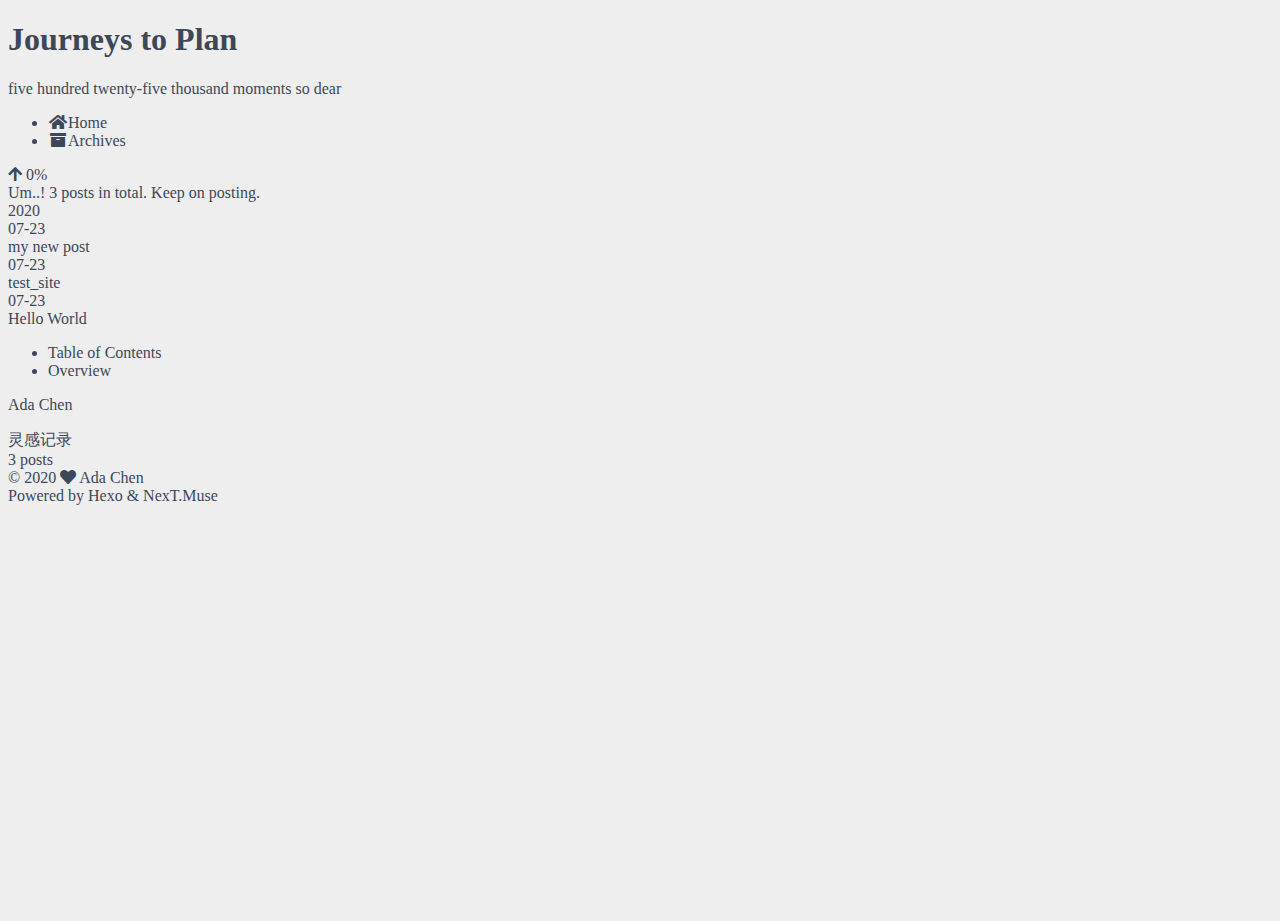
<file: archives/2020/index.html>
<!DOCTYPE html>
<html lang="en">
<head>
  <meta charset="UTF-8">
<meta name="viewport" content="width=device-width, initial-scale=1, maximum-scale=2">
<meta name="theme-color" content="#222">
<meta name="generator" content="Hexo 4.2.1">
  <link rel="apple-touch-icon" sizes="180x180" href="/images/apple-touch-icon-next.png">
  <link rel="icon" type="image/png" sizes="32x32" href="/images/favicon-32x32-next.png">
  <link rel="icon" type="image/png" sizes="16x16" href="/images/favicon-16x16-next.png">
  <link rel="mask-icon" href="/images/logo.svg" color="#222">

<link rel="stylesheet" href="/css/main.css">


<link rel="stylesheet" href="/lib/font-awesome/css/all.min.css">

<script id="hexo-configurations">
    var NexT = window.NexT || {};
    var CONFIG = {"hostname":"yoursite.com","root":"/","scheme":"Muse","version":"7.8.0","exturl":false,"sidebar":{"position":"left","display":"post","padding":18,"offset":12,"onmobile":false},"copycode":{"enable":false,"show_result":false,"style":null},"back2top":{"enable":true,"sidebar":false,"scrollpercent":false},"bookmark":{"enable":false,"color":"#222","save":"auto"},"fancybox":false,"mediumzoom":false,"lazyload":false,"pangu":false,"comments":{"style":"tabs","active":null,"storage":true,"lazyload":false,"nav":null},"algolia":{"hits":{"per_page":10},"labels":{"input_placeholder":"Search for Posts","hits_empty":"We didn't find any results for the search: ${query}","hits_stats":"${hits} results found in ${time} ms"}},"localsearch":{"enable":false,"trigger":"auto","top_n_per_article":1,"unescape":false,"preload":false},"motion":{"enable":true,"async":false,"transition":{"post_block":"fadeIn","post_header":"slideDownIn","post_body":"slideDownIn","coll_header":"slideLeftIn","sidebar":"slideUpIn"}}};
  </script>

  <meta name="description" content="灵感记录">
<meta property="og:type" content="website">
<meta property="og:title" content="Journeys to Plan">
<meta property="og:url" content="http://yoursite.com/archives/2020/index.html">
<meta property="og:site_name" content="Journeys to Plan">
<meta property="og:description" content="灵感记录">
<meta property="og:locale" content="en_US">
<meta property="article:author" content="Ada Chen">
<meta property="article:tag" content="my first website">
<meta name="twitter:card" content="summary">

<link rel="canonical" href="http://yoursite.com/archives/2020/">


<script id="page-configurations">
  // https://hexo.io/docs/variables.html
  CONFIG.page = {
    sidebar: "",
    isHome : false,
    isPost : false,
    lang   : 'en'
  };
</script>

  <title>Archive | Journeys to Plan</title>
  






  <noscript>
  <style>
  .use-motion .brand,
  .use-motion .menu-item,
  .sidebar-inner,
  .use-motion .post-block,
  .use-motion .pagination,
  .use-motion .comments,
  .use-motion .post-header,
  .use-motion .post-body,
  .use-motion .collection-header { opacity: initial; }

  .use-motion .site-title,
  .use-motion .site-subtitle {
    opacity: initial;
    top: initial;
  }

  .use-motion .logo-line-before i { left: initial; }
  .use-motion .logo-line-after i { right: initial; }
  </style>
</noscript>

</head>

<body itemscope itemtype="http://schema.org/WebPage">
  <div class="container use-motion">
    <div class="headband"></div>

    <header class="header" itemscope itemtype="http://schema.org/WPHeader">
      <div class="header-inner"><div class="site-brand-container">
  <div class="site-nav-toggle">
    <div class="toggle" aria-label="Toggle navigation bar">
      <span class="toggle-line toggle-line-first"></span>
      <span class="toggle-line toggle-line-middle"></span>
      <span class="toggle-line toggle-line-last"></span>
    </div>
  </div>

  <div class="site-meta">

    <a href="/" class="brand" rel="start">
      <span class="logo-line-before"><i></i></span>
      <h1 class="site-title">Journeys to Plan</h1>
      <span class="logo-line-after"><i></i></span>
    </a>
      <p class="site-subtitle" itemprop="description">five hundred twenty-five thousand moments so dear</p>
  </div>

  <div class="site-nav-right">
    <div class="toggle popup-trigger">
    </div>
  </div>
</div>




<nav class="site-nav">
  <ul id="menu" class="main-menu menu">
        <li class="menu-item menu-item-home">

    <a href="/" rel="section"><i class="fa fa-home fa-fw"></i>Home</a>

  </li>
        <li class="menu-item menu-item-archives">

    <a href="/archives/" rel="section"><i class="fa fa-archive fa-fw"></i>Archives</a>

  </li>
  </ul>
</nav>




</div>
    </header>

    
  <div class="back-to-top">
    <i class="fa fa-arrow-up"></i>
    <span>0%</span>
  </div>


    <main class="main">
      <div class="main-inner">
        <div class="content-wrap">
          

          <div class="content archive">
            

  
  
  
  <div class="post-block">
    <div class="posts-collapse">
      <div class="collection-title">
        <span class="collection-header">Um..! 3 posts in total. Keep on posting.</span>
      </div>

      
    <div class="collection-year">
      <span class="collection-header">2020</span>
    </div>

  <article itemscope itemtype="http://schema.org/Article">
    <header class="post-header">

      <div class="post-meta">
        <time itemprop="dateCreated"
              datetime="2020-07-23T22:18:07+08:00"
              content="2020-07-23">
          07-23
        </time>
      </div>

      <div class="post-title">
          <a class="post-title-link" href="/2020/07/23/my-new-post/" itemprop="url">
            <span itemprop="name">my new post</span>
          </a>
      </div>

    </header>
  </article>

  <article itemscope itemtype="http://schema.org/Article">
    <header class="post-header">

      <div class="post-meta">
        <time itemprop="dateCreated"
              datetime="2020-07-23T22:17:15+08:00"
              content="2020-07-23">
          07-23
        </time>
      </div>

      <div class="post-title">
          <a class="post-title-link" href="/2020/07/23/test-site/" itemprop="url">
            <span itemprop="name">test_site</span>
          </a>
      </div>

    </header>
  </article>

  <article itemscope itemtype="http://schema.org/Article">
    <header class="post-header">

      <div class="post-meta">
        <time itemprop="dateCreated"
              datetime="2020-07-23T16:22:24+08:00"
              content="2020-07-23">
          07-23
        </time>
      </div>

      <div class="post-title">
          <a class="post-title-link" href="/2020/07/23/hello-world/" itemprop="url">
            <span itemprop="name">Hello World</span>
          </a>
      </div>

    </header>
  </article>


    </div>
  </div>
  
  
  

  



          </div>
          

<script>
  window.addEventListener('tabs:register', () => {
    let { activeClass } = CONFIG.comments;
    if (CONFIG.comments.storage) {
      activeClass = localStorage.getItem('comments_active') || activeClass;
    }
    if (activeClass) {
      let activeTab = document.querySelector(`a[href="#comment-${activeClass}"]`);
      if (activeTab) {
        activeTab.click();
      }
    }
  });
  if (CONFIG.comments.storage) {
    window.addEventListener('tabs:click', event => {
      if (!event.target.matches('.tabs-comment .tab-content .tab-pane')) return;
      let commentClass = event.target.classList[1];
      localStorage.setItem('comments_active', commentClass);
    });
  }
</script>

        </div>
          
  
  <div class="toggle sidebar-toggle">
    <span class="toggle-line toggle-line-first"></span>
    <span class="toggle-line toggle-line-middle"></span>
    <span class="toggle-line toggle-line-last"></span>
  </div>

  <aside class="sidebar">
    <div class="sidebar-inner">

      <ul class="sidebar-nav motion-element">
        <li class="sidebar-nav-toc">
          Table of Contents
        </li>
        <li class="sidebar-nav-overview">
          Overview
        </li>
      </ul>

      <!--noindex-->
      <div class="post-toc-wrap sidebar-panel">
      </div>
      <!--/noindex-->

      <div class="site-overview-wrap sidebar-panel">
        <div class="site-author motion-element" itemprop="author" itemscope itemtype="http://schema.org/Person">
  <p class="site-author-name" itemprop="name">Ada Chen</p>
  <div class="site-description" itemprop="description">灵感记录</div>
</div>
<div class="site-state-wrap motion-element">
  <nav class="site-state">
      <div class="site-state-item site-state-posts">
          <a href="/archives/">
        
          <span class="site-state-item-count">3</span>
          <span class="site-state-item-name">posts</span>
        </a>
      </div>
  </nav>
</div>



      </div>

    </div>
  </aside>
  <div id="sidebar-dimmer"></div>


      </div>
    </main>

    <footer class="footer">
      <div class="footer-inner">
        

        

<div class="copyright">
  
  &copy; 
  <span itemprop="copyrightYear">2020</span>
  <span class="with-love">
    <i class="fa fa-heart"></i>
  </span>
  <span class="author" itemprop="copyrightHolder">Ada Chen</span>
</div>
  <div class="powered-by">Powered by <a href="https://hexo.io/" class="theme-link" rel="noopener" target="_blank">Hexo</a> & <a href="https://muse.theme-next.org/" class="theme-link" rel="noopener" target="_blank">NexT.Muse</a>
  </div>

        








      </div>
    </footer>
  </div>

  
  <script src="/lib/anime.min.js"></script>
  <script src="/lib/velocity/velocity.min.js"></script>
  <script src="/lib/velocity/velocity.ui.min.js"></script>

<script src="/js/utils.js"></script>

<script src="/js/motion.js"></script>


<script src="/js/schemes/muse.js"></script>


<script src="/js/next-boot.js"></script>




  















  

  

</body>
</html>
</file>
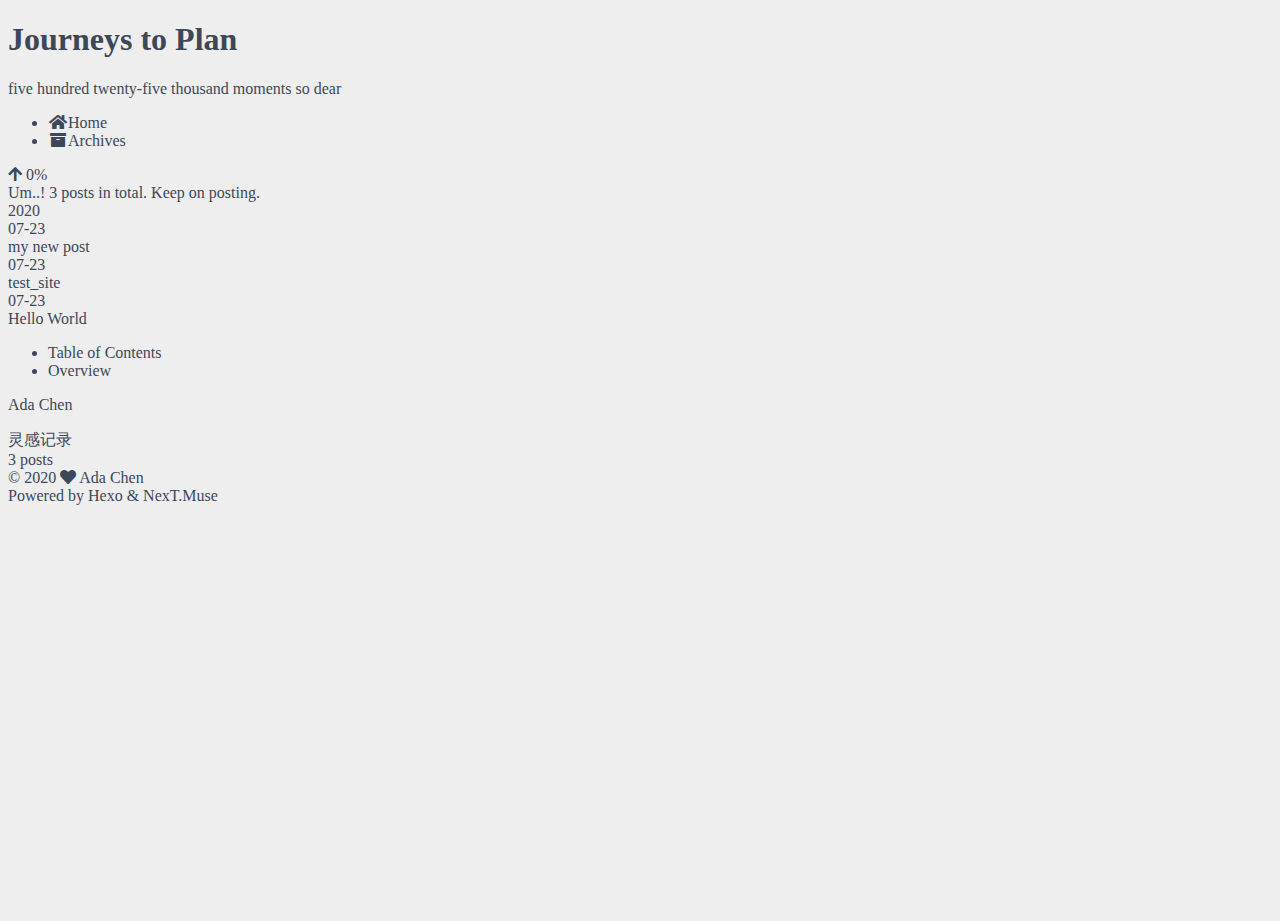
<file: archives/2020/07/index.html>
<!DOCTYPE html>
<html lang="en">
<head>
  <meta charset="UTF-8">
<meta name="viewport" content="width=device-width, initial-scale=1, maximum-scale=2">
<meta name="theme-color" content="#222">
<meta name="generator" content="Hexo 4.2.1">
  <link rel="apple-touch-icon" sizes="180x180" href="/images/apple-touch-icon-next.png">
  <link rel="icon" type="image/png" sizes="32x32" href="/images/favicon-32x32-next.png">
  <link rel="icon" type="image/png" sizes="16x16" href="/images/favicon-16x16-next.png">
  <link rel="mask-icon" href="/images/logo.svg" color="#222">

<link rel="stylesheet" href="/css/main.css">


<link rel="stylesheet" href="/lib/font-awesome/css/all.min.css">

<script id="hexo-configurations">
    var NexT = window.NexT || {};
    var CONFIG = {"hostname":"yoursite.com","root":"/","scheme":"Muse","version":"7.8.0","exturl":false,"sidebar":{"position":"left","display":"post","padding":18,"offset":12,"onmobile":false},"copycode":{"enable":false,"show_result":false,"style":null},"back2top":{"enable":true,"sidebar":false,"scrollpercent":false},"bookmark":{"enable":false,"color":"#222","save":"auto"},"fancybox":false,"mediumzoom":false,"lazyload":false,"pangu":false,"comments":{"style":"tabs","active":null,"storage":true,"lazyload":false,"nav":null},"algolia":{"hits":{"per_page":10},"labels":{"input_placeholder":"Search for Posts","hits_empty":"We didn't find any results for the search: ${query}","hits_stats":"${hits} results found in ${time} ms"}},"localsearch":{"enable":false,"trigger":"auto","top_n_per_article":1,"unescape":false,"preload":false},"motion":{"enable":true,"async":false,"transition":{"post_block":"fadeIn","post_header":"slideDownIn","post_body":"slideDownIn","coll_header":"slideLeftIn","sidebar":"slideUpIn"}}};
  </script>

  <meta name="description" content="灵感记录">
<meta property="og:type" content="website">
<meta property="og:title" content="Journeys to Plan">
<meta property="og:url" content="http://yoursite.com/archives/2020/07/index.html">
<meta property="og:site_name" content="Journeys to Plan">
<meta property="og:description" content="灵感记录">
<meta property="og:locale" content="en_US">
<meta property="article:author" content="Ada Chen">
<meta property="article:tag" content="my first website">
<meta name="twitter:card" content="summary">

<link rel="canonical" href="http://yoursite.com/archives/2020/07/">


<script id="page-configurations">
  // https://hexo.io/docs/variables.html
  CONFIG.page = {
    sidebar: "",
    isHome : false,
    isPost : false,
    lang   : 'en'
  };
</script>

  <title>Archive | Journeys to Plan</title>
  






  <noscript>
  <style>
  .use-motion .brand,
  .use-motion .menu-item,
  .sidebar-inner,
  .use-motion .post-block,
  .use-motion .pagination,
  .use-motion .comments,
  .use-motion .post-header,
  .use-motion .post-body,
  .use-motion .collection-header { opacity: initial; }

  .use-motion .site-title,
  .use-motion .site-subtitle {
    opacity: initial;
    top: initial;
  }

  .use-motion .logo-line-before i { left: initial; }
  .use-motion .logo-line-after i { right: initial; }
  </style>
</noscript>

</head>

<body itemscope itemtype="http://schema.org/WebPage">
  <div class="container use-motion">
    <div class="headband"></div>

    <header class="header" itemscope itemtype="http://schema.org/WPHeader">
      <div class="header-inner"><div class="site-brand-container">
  <div class="site-nav-toggle">
    <div class="toggle" aria-label="Toggle navigation bar">
      <span class="toggle-line toggle-line-first"></span>
      <span class="toggle-line toggle-line-middle"></span>
      <span class="toggle-line toggle-line-last"></span>
    </div>
  </div>

  <div class="site-meta">

    <a href="/" class="brand" rel="start">
      <span class="logo-line-before"><i></i></span>
      <h1 class="site-title">Journeys to Plan</h1>
      <span class="logo-line-after"><i></i></span>
    </a>
      <p class="site-subtitle" itemprop="description">five hundred twenty-five thousand moments so dear</p>
  </div>

  <div class="site-nav-right">
    <div class="toggle popup-trigger">
    </div>
  </div>
</div>




<nav class="site-nav">
  <ul id="menu" class="main-menu menu">
        <li class="menu-item menu-item-home">

    <a href="/" rel="section"><i class="fa fa-home fa-fw"></i>Home</a>

  </li>
        <li class="menu-item menu-item-archives">

    <a href="/archives/" rel="section"><i class="fa fa-archive fa-fw"></i>Archives</a>

  </li>
  </ul>
</nav>




</div>
    </header>

    
  <div class="back-to-top">
    <i class="fa fa-arrow-up"></i>
    <span>0%</span>
  </div>


    <main class="main">
      <div class="main-inner">
        <div class="content-wrap">
          

          <div class="content archive">
            

  
  
  
  <div class="post-block">
    <div class="posts-collapse">
      <div class="collection-title">
        <span class="collection-header">Um..! 3 posts in total. Keep on posting.</span>
      </div>

      
    <div class="collection-year">
      <span class="collection-header">2020</span>
    </div>

  <article itemscope itemtype="http://schema.org/Article">
    <header class="post-header">

      <div class="post-meta">
        <time itemprop="dateCreated"
              datetime="2020-07-23T22:18:07+08:00"
              content="2020-07-23">
          07-23
        </time>
      </div>

      <div class="post-title">
          <a class="post-title-link" href="/2020/07/23/my-new-post/" itemprop="url">
            <span itemprop="name">my new post</span>
          </a>
      </div>

    </header>
  </article>

  <article itemscope itemtype="http://schema.org/Article">
    <header class="post-header">

      <div class="post-meta">
        <time itemprop="dateCreated"
              datetime="2020-07-23T22:17:15+08:00"
              content="2020-07-23">
          07-23
        </time>
      </div>

      <div class="post-title">
          <a class="post-title-link" href="/2020/07/23/test-site/" itemprop="url">
            <span itemprop="name">test_site</span>
          </a>
      </div>

    </header>
  </article>

  <article itemscope itemtype="http://schema.org/Article">
    <header class="post-header">

      <div class="post-meta">
        <time itemprop="dateCreated"
              datetime="2020-07-23T16:22:24+08:00"
              content="2020-07-23">
          07-23
        </time>
      </div>

      <div class="post-title">
          <a class="post-title-link" href="/2020/07/23/hello-world/" itemprop="url">
            <span itemprop="name">Hello World</span>
          </a>
      </div>

    </header>
  </article>


    </div>
  </div>
  
  
  

  



          </div>
          

<script>
  window.addEventListener('tabs:register', () => {
    let { activeClass } = CONFIG.comments;
    if (CONFIG.comments.storage) {
      activeClass = localStorage.getItem('comments_active') || activeClass;
    }
    if (activeClass) {
      let activeTab = document.querySelector(`a[href="#comment-${activeClass}"]`);
      if (activeTab) {
        activeTab.click();
      }
    }
  });
  if (CONFIG.comments.storage) {
    window.addEventListener('tabs:click', event => {
      if (!event.target.matches('.tabs-comment .tab-content .tab-pane')) return;
      let commentClass = event.target.classList[1];
      localStorage.setItem('comments_active', commentClass);
    });
  }
</script>

        </div>
          
  
  <div class="toggle sidebar-toggle">
    <span class="toggle-line toggle-line-first"></span>
    <span class="toggle-line toggle-line-middle"></span>
    <span class="toggle-line toggle-line-last"></span>
  </div>

  <aside class="sidebar">
    <div class="sidebar-inner">

      <ul class="sidebar-nav motion-element">
        <li class="sidebar-nav-toc">
          Table of Contents
        </li>
        <li class="sidebar-nav-overview">
          Overview
        </li>
      </ul>

      <!--noindex-->
      <div class="post-toc-wrap sidebar-panel">
      </div>
      <!--/noindex-->

      <div class="site-overview-wrap sidebar-panel">
        <div class="site-author motion-element" itemprop="author" itemscope itemtype="http://schema.org/Person">
  <p class="site-author-name" itemprop="name">Ada Chen</p>
  <div class="site-description" itemprop="description">灵感记录</div>
</div>
<div class="site-state-wrap motion-element">
  <nav class="site-state">
      <div class="site-state-item site-state-posts">
          <a href="/archives/">
        
          <span class="site-state-item-count">3</span>
          <span class="site-state-item-name">posts</span>
        </a>
      </div>
  </nav>
</div>



      </div>

    </div>
  </aside>
  <div id="sidebar-dimmer"></div>


      </div>
    </main>

    <footer class="footer">
      <div class="footer-inner">
        

        

<div class="copyright">
  
  &copy; 
  <span itemprop="copyrightYear">2020</span>
  <span class="with-love">
    <i class="fa fa-heart"></i>
  </span>
  <span class="author" itemprop="copyrightHolder">Ada Chen</span>
</div>
  <div class="powered-by">Powered by <a href="https://hexo.io/" class="theme-link" rel="noopener" target="_blank">Hexo</a> & <a href="https://muse.theme-next.org/" class="theme-link" rel="noopener" target="_blank">NexT.Muse</a>
  </div>

        








      </div>
    </footer>
  </div>

  
  <script src="/lib/anime.min.js"></script>
  <script src="/lib/velocity/velocity.min.js"></script>
  <script src="/lib/velocity/velocity.ui.min.js"></script>

<script src="/js/utils.js"></script>

<script src="/js/motion.js"></script>


<script src="/js/schemes/muse.js"></script>


<script src="/js/next-boot.js"></script>




  















  

  

</body>
</html>
</file>
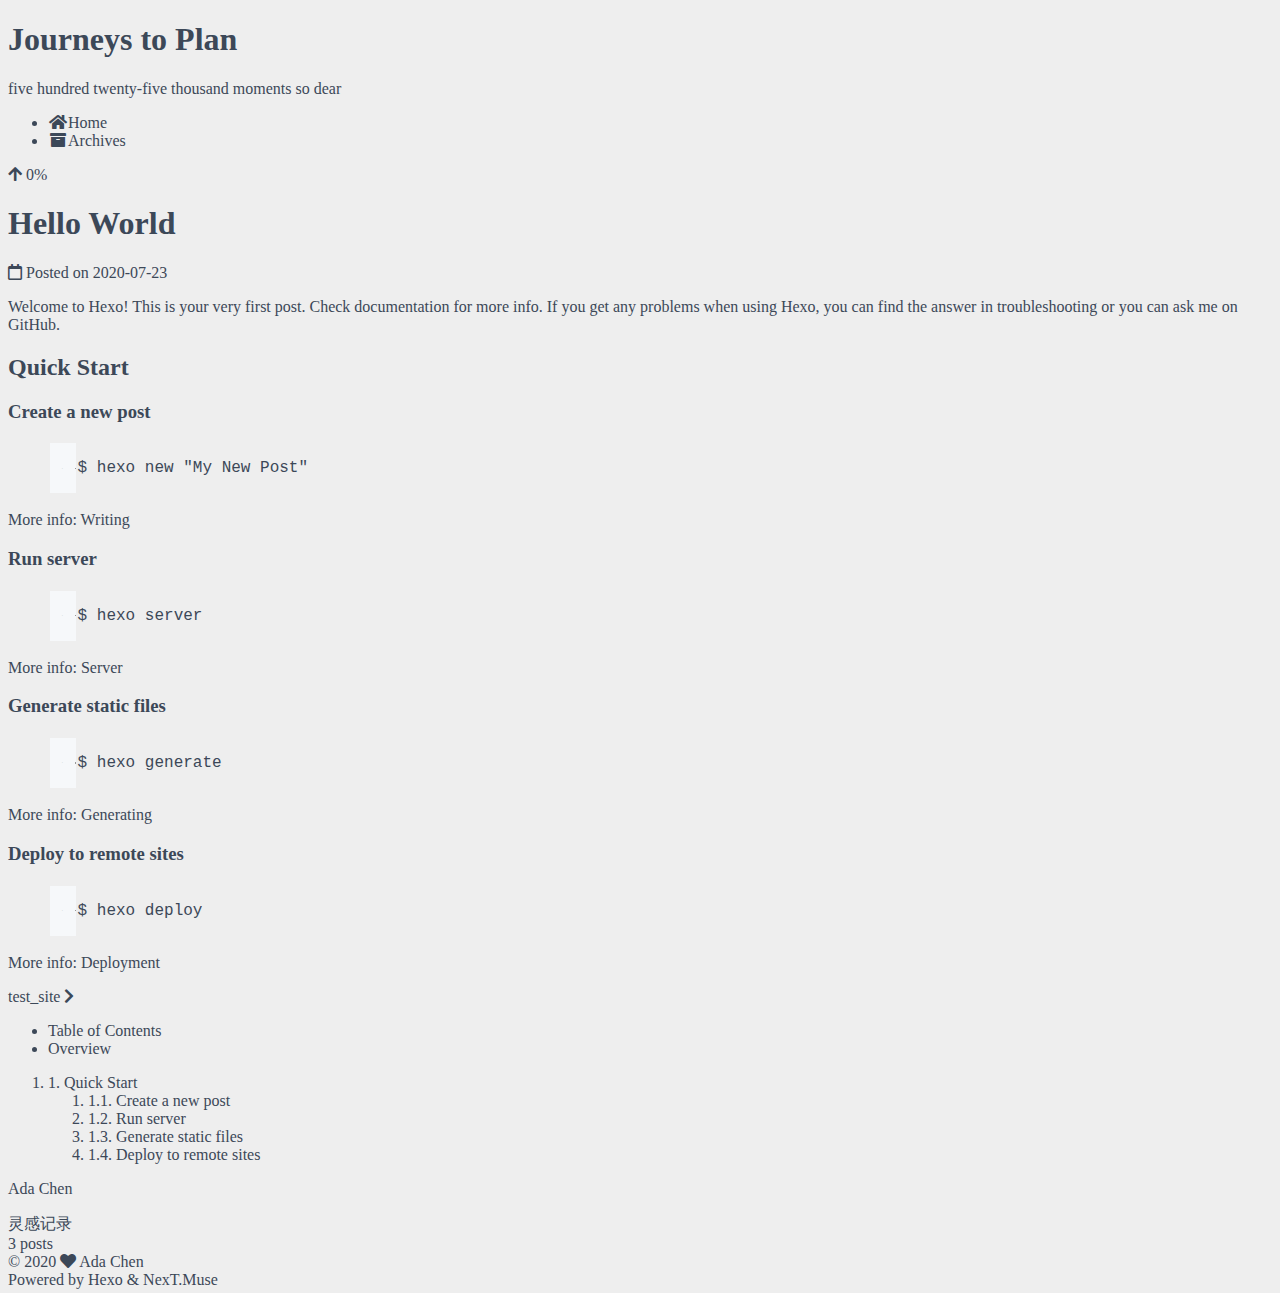
<file: 2020/07/23/hello-world/index.html>
<!DOCTYPE html>
<html lang="en">
<head>
  <meta charset="UTF-8">
<meta name="viewport" content="width=device-width, initial-scale=1, maximum-scale=2">
<meta name="theme-color" content="#222">
<meta name="generator" content="Hexo 4.2.1">
  <link rel="apple-touch-icon" sizes="180x180" href="/images/apple-touch-icon-next.png">
  <link rel="icon" type="image/png" sizes="32x32" href="/images/favicon-32x32-next.png">
  <link rel="icon" type="image/png" sizes="16x16" href="/images/favicon-16x16-next.png">
  <link rel="mask-icon" href="/images/logo.svg" color="#222">

<link rel="stylesheet" href="/css/main.css">


<link rel="stylesheet" href="/lib/font-awesome/css/all.min.css">

<script id="hexo-configurations">
    var NexT = window.NexT || {};
    var CONFIG = {"hostname":"yoursite.com","root":"/","scheme":"Muse","version":"7.8.0","exturl":false,"sidebar":{"position":"left","display":"post","padding":18,"offset":12,"onmobile":false},"copycode":{"enable":false,"show_result":false,"style":null},"back2top":{"enable":true,"sidebar":false,"scrollpercent":false},"bookmark":{"enable":false,"color":"#222","save":"auto"},"fancybox":false,"mediumzoom":false,"lazyload":false,"pangu":false,"comments":{"style":"tabs","active":null,"storage":true,"lazyload":false,"nav":null},"algolia":{"hits":{"per_page":10},"labels":{"input_placeholder":"Search for Posts","hits_empty":"We didn't find any results for the search: ${query}","hits_stats":"${hits} results found in ${time} ms"}},"localsearch":{"enable":false,"trigger":"auto","top_n_per_article":1,"unescape":false,"preload":false},"motion":{"enable":true,"async":false,"transition":{"post_block":"fadeIn","post_header":"slideDownIn","post_body":"slideDownIn","coll_header":"slideLeftIn","sidebar":"slideUpIn"}}};
  </script>

  <meta name="description" content="Welcome to Hexo! This is your very first post. Check documentation for more info. If you get any problems when using Hexo, you can find the answer in troubleshooting or you can ask me on GitHub. Quick">
<meta property="og:type" content="article">
<meta property="og:title" content="Hello World">
<meta property="og:url" content="http://yoursite.com/2020/07/23/hello-world/index.html">
<meta property="og:site_name" content="Journeys to Plan">
<meta property="og:description" content="Welcome to Hexo! This is your very first post. Check documentation for more info. If you get any problems when using Hexo, you can find the answer in troubleshooting or you can ask me on GitHub. Quick">
<meta property="og:locale" content="en_US">
<meta property="article:published_time" content="2020-07-23T08:22:24.085Z">
<meta property="article:modified_time" content="2020-07-23T08:22:24.086Z">
<meta property="article:author" content="Ada Chen">
<meta property="article:tag" content="my first website">
<meta name="twitter:card" content="summary">

<link rel="canonical" href="http://yoursite.com/2020/07/23/hello-world/">


<script id="page-configurations">
  // https://hexo.io/docs/variables.html
  CONFIG.page = {
    sidebar: "",
    isHome : false,
    isPost : true,
    lang   : 'en'
  };
</script>

  <title>Hello World | Journeys to Plan</title>
  






  <noscript>
  <style>
  .use-motion .brand,
  .use-motion .menu-item,
  .sidebar-inner,
  .use-motion .post-block,
  .use-motion .pagination,
  .use-motion .comments,
  .use-motion .post-header,
  .use-motion .post-body,
  .use-motion .collection-header { opacity: initial; }

  .use-motion .site-title,
  .use-motion .site-subtitle {
    opacity: initial;
    top: initial;
  }

  .use-motion .logo-line-before i { left: initial; }
  .use-motion .logo-line-after i { right: initial; }
  </style>
</noscript>

</head>

<body itemscope itemtype="http://schema.org/WebPage">
  <div class="container use-motion">
    <div class="headband"></div>

    <header class="header" itemscope itemtype="http://schema.org/WPHeader">
      <div class="header-inner"><div class="site-brand-container">
  <div class="site-nav-toggle">
    <div class="toggle" aria-label="Toggle navigation bar">
      <span class="toggle-line toggle-line-first"></span>
      <span class="toggle-line toggle-line-middle"></span>
      <span class="toggle-line toggle-line-last"></span>
    </div>
  </div>

  <div class="site-meta">

    <a href="/" class="brand" rel="start">
      <span class="logo-line-before"><i></i></span>
      <h1 class="site-title">Journeys to Plan</h1>
      <span class="logo-line-after"><i></i></span>
    </a>
      <p class="site-subtitle" itemprop="description">five hundred twenty-five thousand moments so dear</p>
  </div>

  <div class="site-nav-right">
    <div class="toggle popup-trigger">
    </div>
  </div>
</div>




<nav class="site-nav">
  <ul id="menu" class="main-menu menu">
        <li class="menu-item menu-item-home">

    <a href="/" rel="section"><i class="fa fa-home fa-fw"></i>Home</a>

  </li>
        <li class="menu-item menu-item-archives">

    <a href="/archives/" rel="section"><i class="fa fa-archive fa-fw"></i>Archives</a>

  </li>
  </ul>
</nav>




</div>
    </header>

    
  <div class="back-to-top">
    <i class="fa fa-arrow-up"></i>
    <span>0%</span>
  </div>


    <main class="main">
      <div class="main-inner">
        <div class="content-wrap">
          

          <div class="content post posts-expand">
            

    
  
  
  <article itemscope itemtype="http://schema.org/Article" class="post-block" lang="en">
    <link itemprop="mainEntityOfPage" href="http://yoursite.com/2020/07/23/hello-world/">

    <span hidden itemprop="author" itemscope itemtype="http://schema.org/Person">
      <meta itemprop="image" content="/images/avatar.gif">
      <meta itemprop="name" content="Ada Chen">
      <meta itemprop="description" content="灵感记录">
    </span>

    <span hidden itemprop="publisher" itemscope itemtype="http://schema.org/Organization">
      <meta itemprop="name" content="Journeys to Plan">
    </span>
      <header class="post-header">
        <h1 class="post-title" itemprop="name headline">
          Hello World
        </h1>

        <div class="post-meta">
            <span class="post-meta-item">
              <span class="post-meta-item-icon">
                <i class="far fa-calendar"></i>
              </span>
              <span class="post-meta-item-text">Posted on</span>

              <time title="Created: 2020-07-23 16:22:24" itemprop="dateCreated datePublished" datetime="2020-07-23T16:22:24+08:00">2020-07-23</time>
            </span>

          

        </div>
      </header>

    
    
    
    <div class="post-body" itemprop="articleBody">

      
        <p>Welcome to <a href="https://hexo.io/" target="_blank" rel="noopener">Hexo</a>! This is your very first post. Check <a href="https://hexo.io/docs/" target="_blank" rel="noopener">documentation</a> for more info. If you get any problems when using Hexo, you can find the answer in <a href="https://hexo.io/docs/troubleshooting.html" target="_blank" rel="noopener">troubleshooting</a> or you can ask me on <a href="https://github.com/hexojs/hexo/issues" target="_blank" rel="noopener">GitHub</a>.</p>
<h2 id="Quick-Start"><a href="#Quick-Start" class="headerlink" title="Quick Start"></a>Quick Start</h2><h3 id="Create-a-new-post"><a href="#Create-a-new-post" class="headerlink" title="Create a new post"></a>Create a new post</h3><figure class="highlight bash"><table><tr><td class="gutter"><pre><span class="line">1</span><br></pre></td><td class="code"><pre><span class="line">$ hexo new <span class="string">"My New Post"</span></span><br></pre></td></tr></table></figure>

<p>More info: <a href="https://hexo.io/docs/writing.html" target="_blank" rel="noopener">Writing</a></p>
<h3 id="Run-server"><a href="#Run-server" class="headerlink" title="Run server"></a>Run server</h3><figure class="highlight bash"><table><tr><td class="gutter"><pre><span class="line">1</span><br></pre></td><td class="code"><pre><span class="line">$ hexo server</span><br></pre></td></tr></table></figure>

<p>More info: <a href="https://hexo.io/docs/server.html" target="_blank" rel="noopener">Server</a></p>
<h3 id="Generate-static-files"><a href="#Generate-static-files" class="headerlink" title="Generate static files"></a>Generate static files</h3><figure class="highlight bash"><table><tr><td class="gutter"><pre><span class="line">1</span><br></pre></td><td class="code"><pre><span class="line">$ hexo generate</span><br></pre></td></tr></table></figure>

<p>More info: <a href="https://hexo.io/docs/generating.html" target="_blank" rel="noopener">Generating</a></p>
<h3 id="Deploy-to-remote-sites"><a href="#Deploy-to-remote-sites" class="headerlink" title="Deploy to remote sites"></a>Deploy to remote sites</h3><figure class="highlight bash"><table><tr><td class="gutter"><pre><span class="line">1</span><br></pre></td><td class="code"><pre><span class="line">$ hexo deploy</span><br></pre></td></tr></table></figure>

<p>More info: <a href="https://hexo.io/docs/one-command-deployment.html" target="_blank" rel="noopener">Deployment</a></p>

    </div>

    
    
    

      <footer class="post-footer">

        


        
    <div class="post-nav">
      <div class="post-nav-item"></div>
      <div class="post-nav-item">
    <a href="/2020/07/23/test-site/" rel="next" title="test_site">
      test_site <i class="fa fa-chevron-right"></i>
    </a></div>
    </div>
      </footer>
    
  </article>
  
  
  



          </div>
          

<script>
  window.addEventListener('tabs:register', () => {
    let { activeClass } = CONFIG.comments;
    if (CONFIG.comments.storage) {
      activeClass = localStorage.getItem('comments_active') || activeClass;
    }
    if (activeClass) {
      let activeTab = document.querySelector(`a[href="#comment-${activeClass}"]`);
      if (activeTab) {
        activeTab.click();
      }
    }
  });
  if (CONFIG.comments.storage) {
    window.addEventListener('tabs:click', event => {
      if (!event.target.matches('.tabs-comment .tab-content .tab-pane')) return;
      let commentClass = event.target.classList[1];
      localStorage.setItem('comments_active', commentClass);
    });
  }
</script>

        </div>
          
  
  <div class="toggle sidebar-toggle">
    <span class="toggle-line toggle-line-first"></span>
    <span class="toggle-line toggle-line-middle"></span>
    <span class="toggle-line toggle-line-last"></span>
  </div>

  <aside class="sidebar">
    <div class="sidebar-inner">

      <ul class="sidebar-nav motion-element">
        <li class="sidebar-nav-toc">
          Table of Contents
        </li>
        <li class="sidebar-nav-overview">
          Overview
        </li>
      </ul>

      <!--noindex-->
      <div class="post-toc-wrap sidebar-panel">
          <div class="post-toc motion-element"><ol class="nav"><li class="nav-item nav-level-2"><a class="nav-link" href="#Quick-Start"><span class="nav-number">1.</span> <span class="nav-text">Quick Start</span></a><ol class="nav-child"><li class="nav-item nav-level-3"><a class="nav-link" href="#Create-a-new-post"><span class="nav-number">1.1.</span> <span class="nav-text">Create a new post</span></a></li><li class="nav-item nav-level-3"><a class="nav-link" href="#Run-server"><span class="nav-number">1.2.</span> <span class="nav-text">Run server</span></a></li><li class="nav-item nav-level-3"><a class="nav-link" href="#Generate-static-files"><span class="nav-number">1.3.</span> <span class="nav-text">Generate static files</span></a></li><li class="nav-item nav-level-3"><a class="nav-link" href="#Deploy-to-remote-sites"><span class="nav-number">1.4.</span> <span class="nav-text">Deploy to remote sites</span></a></li></ol></li></ol></div>
      </div>
      <!--/noindex-->

      <div class="site-overview-wrap sidebar-panel">
        <div class="site-author motion-element" itemprop="author" itemscope itemtype="http://schema.org/Person">
  <p class="site-author-name" itemprop="name">Ada Chen</p>
  <div class="site-description" itemprop="description">灵感记录</div>
</div>
<div class="site-state-wrap motion-element">
  <nav class="site-state">
      <div class="site-state-item site-state-posts">
          <a href="/archives/">
        
          <span class="site-state-item-count">3</span>
          <span class="site-state-item-name">posts</span>
        </a>
      </div>
  </nav>
</div>



      </div>

    </div>
  </aside>
  <div id="sidebar-dimmer"></div>


      </div>
    </main>

    <footer class="footer">
      <div class="footer-inner">
        

        

<div class="copyright">
  
  &copy; 
  <span itemprop="copyrightYear">2020</span>
  <span class="with-love">
    <i class="fa fa-heart"></i>
  </span>
  <span class="author" itemprop="copyrightHolder">Ada Chen</span>
</div>
  <div class="powered-by">Powered by <a href="https://hexo.io/" class="theme-link" rel="noopener" target="_blank">Hexo</a> & <a href="https://muse.theme-next.org/" class="theme-link" rel="noopener" target="_blank">NexT.Muse</a>
  </div>

        








      </div>
    </footer>
  </div>

  
  <script src="/lib/anime.min.js"></script>
  <script src="/lib/velocity/velocity.min.js"></script>
  <script src="/lib/velocity/velocity.ui.min.js"></script>

<script src="/js/utils.js"></script>

<script src="/js/motion.js"></script>


<script src="/js/schemes/muse.js"></script>


<script src="/js/next-boot.js"></script>




  















  

  

</body>
</html>
</file>
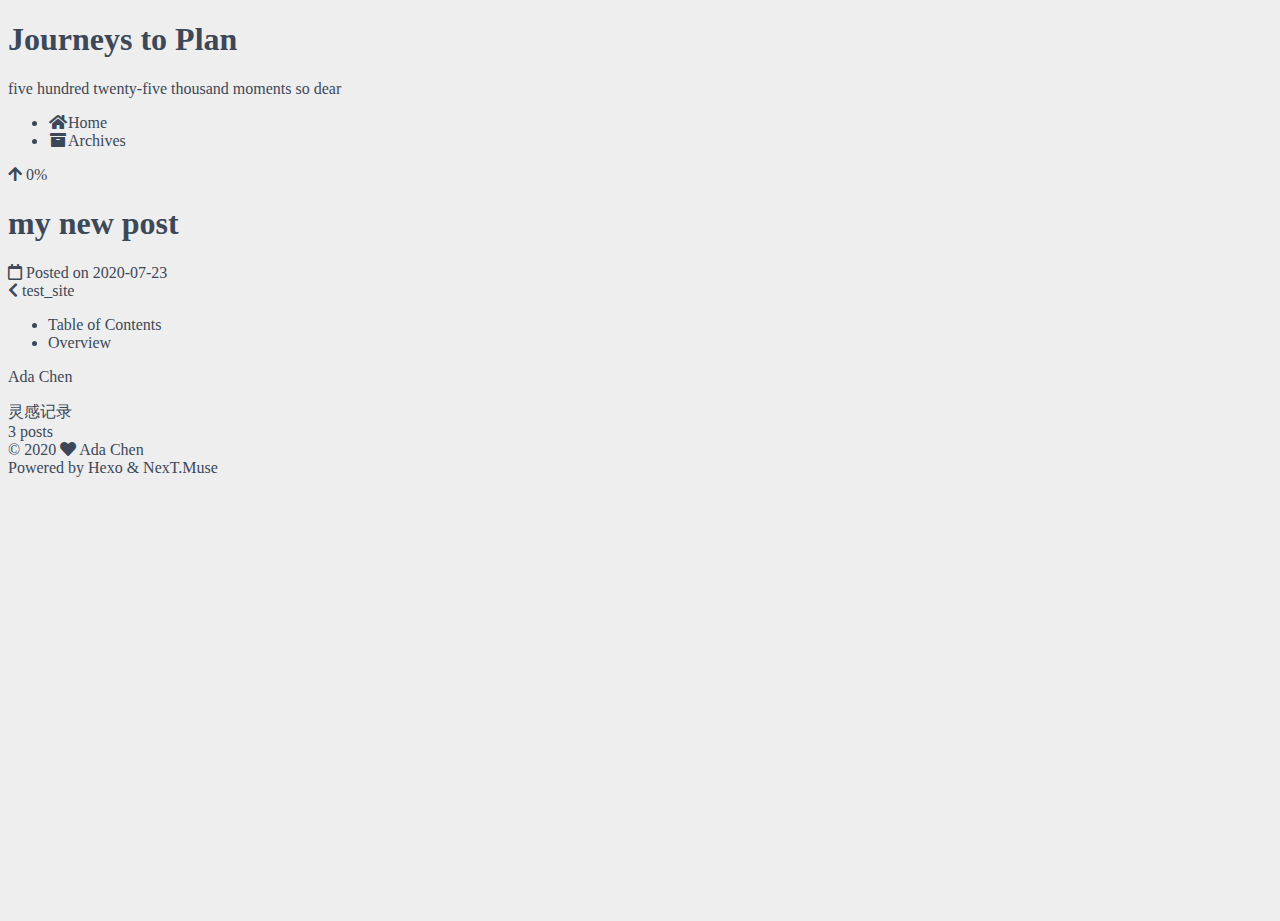
<file: 2020/07/23/my-new-post/index.html>
<!DOCTYPE html>
<html lang="en">
<head>
  <meta charset="UTF-8">
<meta name="viewport" content="width=device-width, initial-scale=1, maximum-scale=2">
<meta name="theme-color" content="#222">
<meta name="generator" content="Hexo 4.2.1">
  <link rel="apple-touch-icon" sizes="180x180" href="/images/apple-touch-icon-next.png">
  <link rel="icon" type="image/png" sizes="32x32" href="/images/favicon-32x32-next.png">
  <link rel="icon" type="image/png" sizes="16x16" href="/images/favicon-16x16-next.png">
  <link rel="mask-icon" href="/images/logo.svg" color="#222">

<link rel="stylesheet" href="/css/main.css">


<link rel="stylesheet" href="/lib/font-awesome/css/all.min.css">

<script id="hexo-configurations">
    var NexT = window.NexT || {};
    var CONFIG = {"hostname":"yoursite.com","root":"/","scheme":"Muse","version":"7.8.0","exturl":false,"sidebar":{"position":"left","display":"post","padding":18,"offset":12,"onmobile":false},"copycode":{"enable":false,"show_result":false,"style":null},"back2top":{"enable":true,"sidebar":false,"scrollpercent":false},"bookmark":{"enable":false,"color":"#222","save":"auto"},"fancybox":false,"mediumzoom":false,"lazyload":false,"pangu":false,"comments":{"style":"tabs","active":null,"storage":true,"lazyload":false,"nav":null},"algolia":{"hits":{"per_page":10},"labels":{"input_placeholder":"Search for Posts","hits_empty":"We didn't find any results for the search: ${query}","hits_stats":"${hits} results found in ${time} ms"}},"localsearch":{"enable":false,"trigger":"auto","top_n_per_article":1,"unescape":false,"preload":false},"motion":{"enable":true,"async":false,"transition":{"post_block":"fadeIn","post_header":"slideDownIn","post_body":"slideDownIn","coll_header":"slideLeftIn","sidebar":"slideUpIn"}}};
  </script>

  <meta name="description" content="灵感记录">
<meta property="og:type" content="article">
<meta property="og:title" content="my new post">
<meta property="og:url" content="http://yoursite.com/2020/07/23/my-new-post/index.html">
<meta property="og:site_name" content="Journeys to Plan">
<meta property="og:description" content="灵感记录">
<meta property="og:locale" content="en_US">
<meta property="article:published_time" content="2020-07-23T14:18:07.000Z">
<meta property="article:modified_time" content="2020-07-23T14:18:08.002Z">
<meta property="article:author" content="Ada Chen">
<meta property="article:tag" content="my first website">
<meta name="twitter:card" content="summary">

<link rel="canonical" href="http://yoursite.com/2020/07/23/my-new-post/">


<script id="page-configurations">
  // https://hexo.io/docs/variables.html
  CONFIG.page = {
    sidebar: "",
    isHome : false,
    isPost : true,
    lang   : 'en'
  };
</script>

  <title>my new post | Journeys to Plan</title>
  






  <noscript>
  <style>
  .use-motion .brand,
  .use-motion .menu-item,
  .sidebar-inner,
  .use-motion .post-block,
  .use-motion .pagination,
  .use-motion .comments,
  .use-motion .post-header,
  .use-motion .post-body,
  .use-motion .collection-header { opacity: initial; }

  .use-motion .site-title,
  .use-motion .site-subtitle {
    opacity: initial;
    top: initial;
  }

  .use-motion .logo-line-before i { left: initial; }
  .use-motion .logo-line-after i { right: initial; }
  </style>
</noscript>

</head>

<body itemscope itemtype="http://schema.org/WebPage">
  <div class="container use-motion">
    <div class="headband"></div>

    <header class="header" itemscope itemtype="http://schema.org/WPHeader">
      <div class="header-inner"><div class="site-brand-container">
  <div class="site-nav-toggle">
    <div class="toggle" aria-label="Toggle navigation bar">
      <span class="toggle-line toggle-line-first"></span>
      <span class="toggle-line toggle-line-middle"></span>
      <span class="toggle-line toggle-line-last"></span>
    </div>
  </div>

  <div class="site-meta">

    <a href="/" class="brand" rel="start">
      <span class="logo-line-before"><i></i></span>
      <h1 class="site-title">Journeys to Plan</h1>
      <span class="logo-line-after"><i></i></span>
    </a>
      <p class="site-subtitle" itemprop="description">five hundred twenty-five thousand moments so dear</p>
  </div>

  <div class="site-nav-right">
    <div class="toggle popup-trigger">
    </div>
  </div>
</div>




<nav class="site-nav">
  <ul id="menu" class="main-menu menu">
        <li class="menu-item menu-item-home">

    <a href="/" rel="section"><i class="fa fa-home fa-fw"></i>Home</a>

  </li>
        <li class="menu-item menu-item-archives">

    <a href="/archives/" rel="section"><i class="fa fa-archive fa-fw"></i>Archives</a>

  </li>
  </ul>
</nav>




</div>
    </header>

    
  <div class="back-to-top">
    <i class="fa fa-arrow-up"></i>
    <span>0%</span>
  </div>


    <main class="main">
      <div class="main-inner">
        <div class="content-wrap">
          

          <div class="content post posts-expand">
            

    
  
  
  <article itemscope itemtype="http://schema.org/Article" class="post-block" lang="en">
    <link itemprop="mainEntityOfPage" href="http://yoursite.com/2020/07/23/my-new-post/">

    <span hidden itemprop="author" itemscope itemtype="http://schema.org/Person">
      <meta itemprop="image" content="/images/avatar.gif">
      <meta itemprop="name" content="Ada Chen">
      <meta itemprop="description" content="灵感记录">
    </span>

    <span hidden itemprop="publisher" itemscope itemtype="http://schema.org/Organization">
      <meta itemprop="name" content="Journeys to Plan">
    </span>
      <header class="post-header">
        <h1 class="post-title" itemprop="name headline">
          my new post
        </h1>

        <div class="post-meta">
            <span class="post-meta-item">
              <span class="post-meta-item-icon">
                <i class="far fa-calendar"></i>
              </span>
              <span class="post-meta-item-text">Posted on</span>
              

              <time title="Created: 2020-07-23 22:18:07 / Modified: 22:18:08" itemprop="dateCreated datePublished" datetime="2020-07-23T22:18:07+08:00">2020-07-23</time>
            </span>

          

        </div>
      </header>

    
    
    
    <div class="post-body" itemprop="articleBody">

      
        
    </div>

    
    
    

      <footer class="post-footer">

        


        
    <div class="post-nav">
      <div class="post-nav-item">
    <a href="/2020/07/23/test-site/" rel="prev" title="test_site">
      <i class="fa fa-chevron-left"></i> test_site
    </a></div>
      <div class="post-nav-item"></div>
    </div>
      </footer>
    
  </article>
  
  
  



          </div>
          

<script>
  window.addEventListener('tabs:register', () => {
    let { activeClass } = CONFIG.comments;
    if (CONFIG.comments.storage) {
      activeClass = localStorage.getItem('comments_active') || activeClass;
    }
    if (activeClass) {
      let activeTab = document.querySelector(`a[href="#comment-${activeClass}"]`);
      if (activeTab) {
        activeTab.click();
      }
    }
  });
  if (CONFIG.comments.storage) {
    window.addEventListener('tabs:click', event => {
      if (!event.target.matches('.tabs-comment .tab-content .tab-pane')) return;
      let commentClass = event.target.classList[1];
      localStorage.setItem('comments_active', commentClass);
    });
  }
</script>

        </div>
          
  
  <div class="toggle sidebar-toggle">
    <span class="toggle-line toggle-line-first"></span>
    <span class="toggle-line toggle-line-middle"></span>
    <span class="toggle-line toggle-line-last"></span>
  </div>

  <aside class="sidebar">
    <div class="sidebar-inner">

      <ul class="sidebar-nav motion-element">
        <li class="sidebar-nav-toc">
          Table of Contents
        </li>
        <li class="sidebar-nav-overview">
          Overview
        </li>
      </ul>

      <!--noindex-->
      <div class="post-toc-wrap sidebar-panel">
      </div>
      <!--/noindex-->

      <div class="site-overview-wrap sidebar-panel">
        <div class="site-author motion-element" itemprop="author" itemscope itemtype="http://schema.org/Person">
  <p class="site-author-name" itemprop="name">Ada Chen</p>
  <div class="site-description" itemprop="description">灵感记录</div>
</div>
<div class="site-state-wrap motion-element">
  <nav class="site-state">
      <div class="site-state-item site-state-posts">
          <a href="/archives/">
        
          <span class="site-state-item-count">3</span>
          <span class="site-state-item-name">posts</span>
        </a>
      </div>
  </nav>
</div>



      </div>

    </div>
  </aside>
  <div id="sidebar-dimmer"></div>


      </div>
    </main>

    <footer class="footer">
      <div class="footer-inner">
        

        

<div class="copyright">
  
  &copy; 
  <span itemprop="copyrightYear">2020</span>
  <span class="with-love">
    <i class="fa fa-heart"></i>
  </span>
  <span class="author" itemprop="copyrightHolder">Ada Chen</span>
</div>
  <div class="powered-by">Powered by <a href="https://hexo.io/" class="theme-link" rel="noopener" target="_blank">Hexo</a> & <a href="https://muse.theme-next.org/" class="theme-link" rel="noopener" target="_blank">NexT.Muse</a>
  </div>

        








      </div>
    </footer>
  </div>

  
  <script src="/lib/anime.min.js"></script>
  <script src="/lib/velocity/velocity.min.js"></script>
  <script src="/lib/velocity/velocity.ui.min.js"></script>

<script src="/js/utils.js"></script>

<script src="/js/motion.js"></script>


<script src="/js/schemes/muse.js"></script>


<script src="/js/next-boot.js"></script>




  















  

  

</body>
</html>
</file>
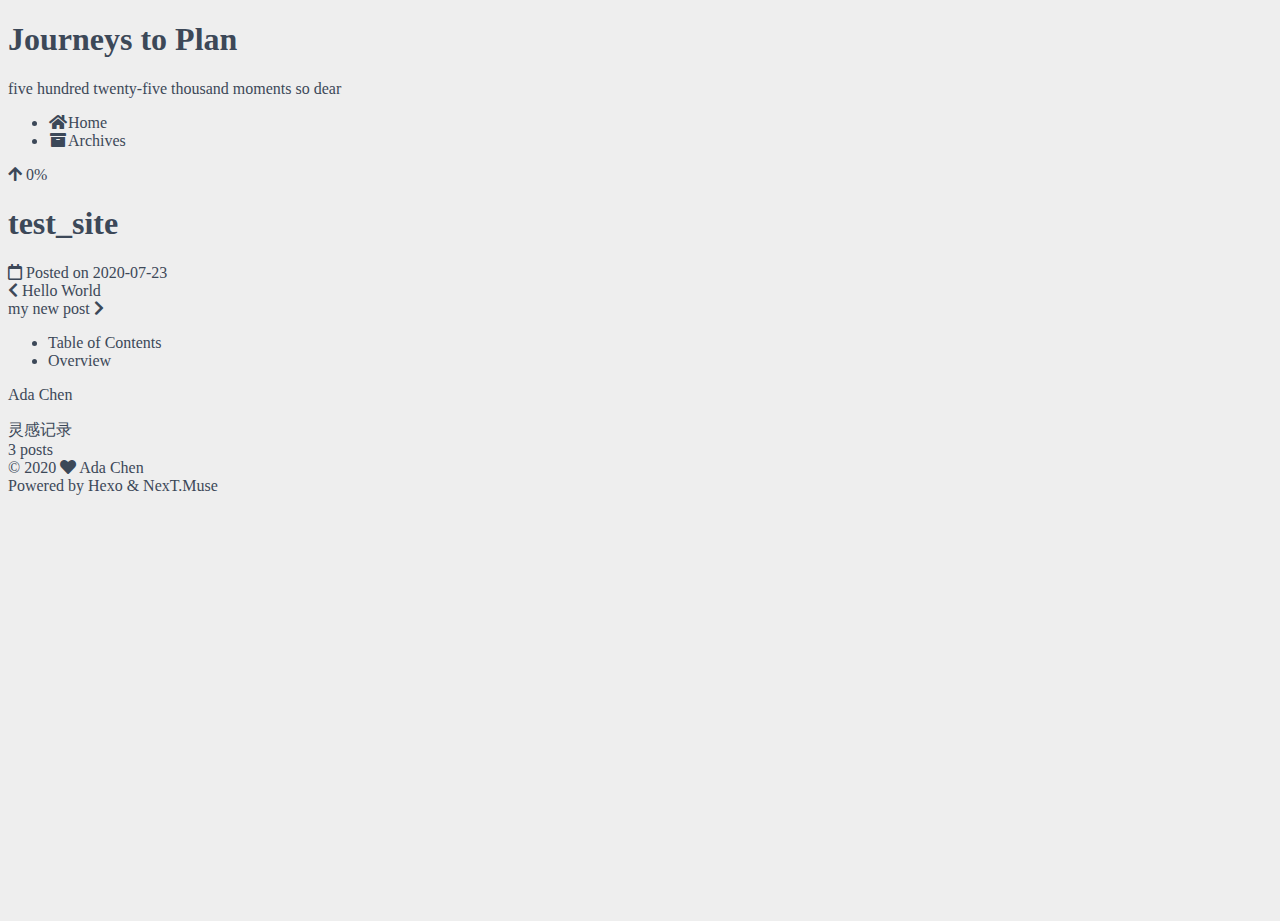
<file: 2020/07/23/test-site/index.html>
<!DOCTYPE html>
<html lang="en">
<head>
  <meta charset="UTF-8">
<meta name="viewport" content="width=device-width, initial-scale=1, maximum-scale=2">
<meta name="theme-color" content="#222">
<meta name="generator" content="Hexo 4.2.1">
  <link rel="apple-touch-icon" sizes="180x180" href="/images/apple-touch-icon-next.png">
  <link rel="icon" type="image/png" sizes="32x32" href="/images/favicon-32x32-next.png">
  <link rel="icon" type="image/png" sizes="16x16" href="/images/favicon-16x16-next.png">
  <link rel="mask-icon" href="/images/logo.svg" color="#222">

<link rel="stylesheet" href="/css/main.css">


<link rel="stylesheet" href="/lib/font-awesome/css/all.min.css">

<script id="hexo-configurations">
    var NexT = window.NexT || {};
    var CONFIG = {"hostname":"yoursite.com","root":"/","scheme":"Muse","version":"7.8.0","exturl":false,"sidebar":{"position":"left","display":"post","padding":18,"offset":12,"onmobile":false},"copycode":{"enable":false,"show_result":false,"style":null},"back2top":{"enable":true,"sidebar":false,"scrollpercent":false},"bookmark":{"enable":false,"color":"#222","save":"auto"},"fancybox":false,"mediumzoom":false,"lazyload":false,"pangu":false,"comments":{"style":"tabs","active":null,"storage":true,"lazyload":false,"nav":null},"algolia":{"hits":{"per_page":10},"labels":{"input_placeholder":"Search for Posts","hits_empty":"We didn't find any results for the search: ${query}","hits_stats":"${hits} results found in ${time} ms"}},"localsearch":{"enable":false,"trigger":"auto","top_n_per_article":1,"unescape":false,"preload":false},"motion":{"enable":true,"async":false,"transition":{"post_block":"fadeIn","post_header":"slideDownIn","post_body":"slideDownIn","coll_header":"slideLeftIn","sidebar":"slideUpIn"}}};
  </script>

  <meta name="description" content="灵感记录">
<meta property="og:type" content="article">
<meta property="og:title" content="test_site">
<meta property="og:url" content="http://yoursite.com/2020/07/23/test-site/index.html">
<meta property="og:site_name" content="Journeys to Plan">
<meta property="og:description" content="灵感记录">
<meta property="og:locale" content="en_US">
<meta property="article:published_time" content="2020-07-23T14:17:15.000Z">
<meta property="article:modified_time" content="2020-07-23T14:17:15.511Z">
<meta property="article:author" content="Ada Chen">
<meta property="article:tag" content="my first website">
<meta name="twitter:card" content="summary">

<link rel="canonical" href="http://yoursite.com/2020/07/23/test-site/">


<script id="page-configurations">
  // https://hexo.io/docs/variables.html
  CONFIG.page = {
    sidebar: "",
    isHome : false,
    isPost : true,
    lang   : 'en'
  };
</script>

  <title>test_site | Journeys to Plan</title>
  






  <noscript>
  <style>
  .use-motion .brand,
  .use-motion .menu-item,
  .sidebar-inner,
  .use-motion .post-block,
  .use-motion .pagination,
  .use-motion .comments,
  .use-motion .post-header,
  .use-motion .post-body,
  .use-motion .collection-header { opacity: initial; }

  .use-motion .site-title,
  .use-motion .site-subtitle {
    opacity: initial;
    top: initial;
  }

  .use-motion .logo-line-before i { left: initial; }
  .use-motion .logo-line-after i { right: initial; }
  </style>
</noscript>

</head>

<body itemscope itemtype="http://schema.org/WebPage">
  <div class="container use-motion">
    <div class="headband"></div>

    <header class="header" itemscope itemtype="http://schema.org/WPHeader">
      <div class="header-inner"><div class="site-brand-container">
  <div class="site-nav-toggle">
    <div class="toggle" aria-label="Toggle navigation bar">
      <span class="toggle-line toggle-line-first"></span>
      <span class="toggle-line toggle-line-middle"></span>
      <span class="toggle-line toggle-line-last"></span>
    </div>
  </div>

  <div class="site-meta">

    <a href="/" class="brand" rel="start">
      <span class="logo-line-before"><i></i></span>
      <h1 class="site-title">Journeys to Plan</h1>
      <span class="logo-line-after"><i></i></span>
    </a>
      <p class="site-subtitle" itemprop="description">five hundred twenty-five thousand moments so dear</p>
  </div>

  <div class="site-nav-right">
    <div class="toggle popup-trigger">
    </div>
  </div>
</div>




<nav class="site-nav">
  <ul id="menu" class="main-menu menu">
        <li class="menu-item menu-item-home">

    <a href="/" rel="section"><i class="fa fa-home fa-fw"></i>Home</a>

  </li>
        <li class="menu-item menu-item-archives">

    <a href="/archives/" rel="section"><i class="fa fa-archive fa-fw"></i>Archives</a>

  </li>
  </ul>
</nav>




</div>
    </header>

    
  <div class="back-to-top">
    <i class="fa fa-arrow-up"></i>
    <span>0%</span>
  </div>


    <main class="main">
      <div class="main-inner">
        <div class="content-wrap">
          

          <div class="content post posts-expand">
            

    
  
  
  <article itemscope itemtype="http://schema.org/Article" class="post-block" lang="en">
    <link itemprop="mainEntityOfPage" href="http://yoursite.com/2020/07/23/test-site/">

    <span hidden itemprop="author" itemscope itemtype="http://schema.org/Person">
      <meta itemprop="image" content="/images/avatar.gif">
      <meta itemprop="name" content="Ada Chen">
      <meta itemprop="description" content="灵感记录">
    </span>

    <span hidden itemprop="publisher" itemscope itemtype="http://schema.org/Organization">
      <meta itemprop="name" content="Journeys to Plan">
    </span>
      <header class="post-header">
        <h1 class="post-title" itemprop="name headline">
          test_site
        </h1>

        <div class="post-meta">
            <span class="post-meta-item">
              <span class="post-meta-item-icon">
                <i class="far fa-calendar"></i>
              </span>
              <span class="post-meta-item-text">Posted on</span>

              <time title="Created: 2020-07-23 22:17:15" itemprop="dateCreated datePublished" datetime="2020-07-23T22:17:15+08:00">2020-07-23</time>
            </span>

          

        </div>
      </header>

    
    
    
    <div class="post-body" itemprop="articleBody">

      
        
    </div>

    
    
    

      <footer class="post-footer">

        


        
    <div class="post-nav">
      <div class="post-nav-item">
    <a href="/2020/07/23/hello-world/" rel="prev" title="Hello World">
      <i class="fa fa-chevron-left"></i> Hello World
    </a></div>
      <div class="post-nav-item">
    <a href="/2020/07/23/my-new-post/" rel="next" title="my new post">
      my new post <i class="fa fa-chevron-right"></i>
    </a></div>
    </div>
      </footer>
    
  </article>
  
  
  



          </div>
          

<script>
  window.addEventListener('tabs:register', () => {
    let { activeClass } = CONFIG.comments;
    if (CONFIG.comments.storage) {
      activeClass = localStorage.getItem('comments_active') || activeClass;
    }
    if (activeClass) {
      let activeTab = document.querySelector(`a[href="#comment-${activeClass}"]`);
      if (activeTab) {
        activeTab.click();
      }
    }
  });
  if (CONFIG.comments.storage) {
    window.addEventListener('tabs:click', event => {
      if (!event.target.matches('.tabs-comment .tab-content .tab-pane')) return;
      let commentClass = event.target.classList[1];
      localStorage.setItem('comments_active', commentClass);
    });
  }
</script>

        </div>
          
  
  <div class="toggle sidebar-toggle">
    <span class="toggle-line toggle-line-first"></span>
    <span class="toggle-line toggle-line-middle"></span>
    <span class="toggle-line toggle-line-last"></span>
  </div>

  <aside class="sidebar">
    <div class="sidebar-inner">

      <ul class="sidebar-nav motion-element">
        <li class="sidebar-nav-toc">
          Table of Contents
        </li>
        <li class="sidebar-nav-overview">
          Overview
        </li>
      </ul>

      <!--noindex-->
      <div class="post-toc-wrap sidebar-panel">
      </div>
      <!--/noindex-->

      <div class="site-overview-wrap sidebar-panel">
        <div class="site-author motion-element" itemprop="author" itemscope itemtype="http://schema.org/Person">
  <p class="site-author-name" itemprop="name">Ada Chen</p>
  <div class="site-description" itemprop="description">灵感记录</div>
</div>
<div class="site-state-wrap motion-element">
  <nav class="site-state">
      <div class="site-state-item site-state-posts">
          <a href="/archives/">
        
          <span class="site-state-item-count">3</span>
          <span class="site-state-item-name">posts</span>
        </a>
      </div>
  </nav>
</div>



      </div>

    </div>
  </aside>
  <div id="sidebar-dimmer"></div>


      </div>
    </main>

    <footer class="footer">
      <div class="footer-inner">
        

        

<div class="copyright">
  
  &copy; 
  <span itemprop="copyrightYear">2020</span>
  <span class="with-love">
    <i class="fa fa-heart"></i>
  </span>
  <span class="author" itemprop="copyrightHolder">Ada Chen</span>
</div>
  <div class="powered-by">Powered by <a href="https://hexo.io/" class="theme-link" rel="noopener" target="_blank">Hexo</a> & <a href="https://muse.theme-next.org/" class="theme-link" rel="noopener" target="_blank">NexT.Muse</a>
  </div>

        








      </div>
    </footer>
  </div>

  
  <script src="/lib/anime.min.js"></script>
  <script src="/lib/velocity/velocity.min.js"></script>
  <script src="/lib/velocity/velocity.ui.min.js"></script>

<script src="/js/utils.js"></script>

<script src="/js/motion.js"></script>


<script src="/js/schemes/muse.js"></script>


<script src="/js/next-boot.js"></script>




  















  

  

</body>
</html>
</file>
<file: css/main.css>
.banner {
  height: 100%;
  position: relative;
  overflow: hidden;
  cursor: default;
  overflow-wrap: break-word;
}
.banner .mask {
  position: absolute;
  width: 100%;
  height: 100%;
  background-color: rgba(0,0,0,0.3);
}
.banner .page-header {
  color: #fff;
  max-width: calc(960px - 6rem);
  width: 80%;
}
@media (max-width: 575px) {
  .banner .page-header,
  .banner .page-header .iconfont {
    font-size: 0.9rem;
  }
}
.banner[parallax="true"] {
  will-change: transform;
  -webkit-transform-style: preserve-3d;
  -webkit-backface-visibility: hidden;
}
@media (max-width: 100vh) {
  header {
    max-height: 100vw;
  }
  #board {
    margin-top: -1rem !important;
  }
}
@media (max-width: 79.99vh) {
  .scroll-down-bar {
    display: none;
  }
}
#board {
  position: relative;
  margin-top: -2rem;
  background-color: var(--board-bg-color);
  transition: background-color 0.2s ease-in-out;
  border-radius: 0.5rem;
  z-index: 3;
  -webkit-box-shadow: 0 12px 15px 0 rgba(0,0,0,0.24), 0 17px 50px 0 rgba(0,0,0,0.19);
  box-shadow: 0 12px 15px 0 rgba(0,0,0,0.24), 0 17px 50px 0 rgba(0,0,0,0.19);
}
.copy-btn {
  display: inline-block;
  cursor: pointer;
  border-radius: 0.1rem;
  border: none;
  background-color: transparent;
  -webkit-user-select: none;
  -moz-user-select: none;
  -ms-user-select: none;
  user-select: none;
  -webkit-appearance: none;
  font-size: 0.75rem;
  line-height: 1;
  font-weight: bold;
  outline: none;
  -webkit-transition: opacity 0.2s ease-in-out;
  -o-transition: opacity 0.2s ease-in-out;
  transition: opacity 0.2s ease-in-out;
  padding: 0.15rem;
  position: absolute;
  right: 0.35rem;
  top: 0.15rem;
  opacity: 0;
}
.copy-btn > i {
  font-size: 0.75rem;
  font-weight: 400;
}
.copy-btn > span {
  margin-left: 5px;
}
.copy-btn-dark {
  color: #6a737d;
}
.copy-btn-light {
  color: #bababa;
}
.markdown-body pre:hover > .copy-btn {
  opacity: 0.9;
}
.markdown-body pre:hover > .copy-btn,
.markdown-body pre:not(:hover) > .copy-btn {
  outline: none;
}
footer > div:not(:first-child) {
  margin: 0.25rem 0;
  font-size: 0.85rem;
}
footer .statistics {
  display: flex;
  flex-direction: row;
  justify-content: center;
}
footer .statistics > span {
  flex: 1;
  margin: 0 0.25rem;
}
footer .statistics > *:nth-last-child(2):first-child {
  text-align: right;
}
footer .statistics > *:nth-last-child(2):first-child ~ * {
  text-align: left;
}
footer .beian {
  display: flex;
  flex-direction: row;
  justify-content: center;
}
footer .beian > * {
  flex: 1;
  margin: 0 0.25rem;
}
footer .beian > *:nth-last-child(2):first-child {
  text-align: right;
}
footer .beian > *:nth-last-child(2):first-child ~ * {
  text-align: left;
}
footer .beian-police {
  position: relative;
  overflow: hidden;
  display: inline-flex;
  align-items: center;
  justify-content: left;
}
footer .beian-police img {
  margin-right: 3px;
  width: 1rem;
  height: 1rem;
  margin-bottom: 0.1rem;
}
@media (max-width: 424px) {
  footer .statistics {
    flex-direction: column;
  }
  footer .statistics > *:nth-last-child(2):first-child {
    text-align: center;
  }
  footer .statistics > *:nth-last-child(2):first-child ~ * {
    text-align: center;
  }
  footer .beian {
    flex-direction: column;
  }
  footer .beian .beian-police {
    justify-content: center;
  }
  footer .beian > *:nth-last-child(2):first-child {
    text-align: center;
  }
  footer .beian > *:nth-last-child(2):first-child ~ * {
    text-align: center;
  }
}
sup > a::before,
.footnote-text::before {
  display: block;
  content: "";
  margin-top: -5rem;
  height: 5rem;
  width: 1px;
  visibility: hidden;
}
sup > a::before,
.footnote-text::before {
  display: inline-block;
}
.footnote-item::before {
  display: block;
  content: "";
  margin-top: -5rem;
  height: 5rem;
  width: 1px;
  visibility: hidden;
}
.footnote-list ol {
  list-style-type: none;
  counter-reset: sectioncounter;
  padding-left: 0.5rem;
  font-size: 0.95rem;
}
.footnote-list ol li:before {
  font-family: "Helvetica Neue", monospace, "Monaco";
  content: "[" counter(sectioncounter) "]";
  counter-increment: sectioncounter;
}
.footnote-list ol li+li {
  margin-top: 0.5rem;
}
.footnote-text {
  padding-left: 0.5em;
}
@media (max-width: 767px) {
  #subtitle {
    font-size: 1.5rem;
  }
}
@media (max-width: 575px) {
  #subtitle {
    font-size: 1.35rem;
  }
}
.qr-trigger {
  cursor: pointer;
  position: relative;
}
.qr-trigger:hover .qr-img {
  display: block;
  transition: all 0.3s;
}
.qr-img {
  max-width: 12rem;
  position: absolute;
  right: -5.25rem;
  z-index: 99;
  display: none;
  box-shadow: 0 0 20px -5px rgba(158,158,158,0.2);
  border-radius: 0.2rem;
}
.scroll-down-bar {
  position: absolute;
  width: 100%;
  height: 6rem;
  text-align: center;
  cursor: pointer;
  bottom: 0;
}
.scroll-down-bar i {
  font-size: 2rem;
  font-weight: bold;
  display: inline-block;
  position: relative;
  padding-top: 2rem;
  color: #fff;
  -webkit-transform: translateZ(0);
  -moz-transform: translateZ(0);
  -ms-transform: translateZ(0);
  -o-transform: translateZ(0);
  transform: translateZ(0);
  -webkit-animation: scroll-down 1.5s infinite;
  animation: scroll-down 1.5s infinite;
}
#scroll-top-button {
  position: fixed;
  z-index: 99;
  background: var(--board-bg-color);
  transition: background-color 0.2s ease-in-out, bottom 0.3s ease;
  border-radius: 4px;
  min-width: 40px;
  min-height: 40px;
  bottom: -60px;
  outline: none;
  display: flex;
  display: -webkit-flex;
  align-items: center;
  -webkit-box-shadow: 0 2px 5px 0 rgba(0,0,0,0.16), 0 2px 10px 0 rgba(0,0,0,0.12);
  box-shadow: 0 2px 5px 0 rgba(0,0,0,0.16), 0 2px 10px 0 rgba(0,0,0,0.12);
}
#scroll-top-button i {
  font-size: 32px;
  margin: auto;
  color: var(--sec-text-color);
}
#scroll-top-button:hover i,
#scroll-top-button:active i {
  -webkit-animation-name: scroll-top;
  animation-name: scroll-top;
  -webkit-animation-duration: 1s;
  animation-duration: 1s;
  -webkit-animation-delay: 0.1s;
  animation-delay: 0.1s;
  -webkit-animation-timing-function: ease-in-out;
  animation-timing-function: ease-in-out;
  -webkit-animation-iteration-count: infinite;
  animation-iteration-count: infinite;
  -webkit-animation-fill-mode: forwards;
  animation-fill-mode: forwards;
  -webkit-animation-direction: alternate;
  animation-direction: alternate;
}
#local-search-result .search-list-title {
  border-left: 3px solid #0d47a1;
}
#local-search-result .search-list-content {
  padding: 0 1.25rem;
}
#local-search-result .search-word {
  color: #ff4500;
}
html {
  font-size: 16px;
}
html,
body {
  font-family: var(--font-family-sans-serif);
}
html,
body,
header {
  height: 100%;
  overflow-wrap: break-word;
}
body {
  transition: color 0.2s ease-in-out, background-color 0.2s ease-in-out;
  background-color: var(--body-bg-color);
  color: var(--text-color);
}
body a {
  color: var(--text-color);
  text-decoration: none;
  cursor: pointer;
  transition: color 0.2s ease-in-out, background-color 0.2s ease-in-out;
}
body a:hover {
  color: var(--link-hover-color);
  text-decoration: none;
  transition: color 0.2s ease-in-out, background-color 0.2s ease-in-out;
}
code {
  color: inherit;
}
table {
  font-size: inherit;
}
img[lazyload] {
  object-fit: cover;
}
*[align="left"] {
  text-align: left;
}
*[align="center"] {
  text-align: center;
}
*[align="right"] {
  text-align: right;
}
:root {
  --color-mode: 'light';
  --body-bg-color: #eee;
  --board-bg-color: #fff;
  --text-color: #3c4858;
  --sec-text-color: #718096;
  --post-text-color: #2c3e50;
  --post-heading-color: #1a202c;
  --post-link-color: #0366d6;
  --link-hover-color: #30a9de;
  --link-hover-bg-color: #f8f9fa;
  --navbar-bg-color: #2f4154;
  --navbar-text-color: #fff;
}
@media (prefers-color-scheme: dark) {
  :root {
    --color-mode: 'dark';
  }
  :root:not([data-user-color-scheme]) {
    --body-bg-color: #181c27;
    --board-bg-color: #252d38;
    --text-color: #c4c6c9;
    --sec-text-color: #a7a9ad;
    --post-text-color: #c4c6c9;
    --post-heading-color: #c4c6c9;
    --post-link-color: #1589e9;
    --link-hover-color: #30a9de;
    --link-hover-bg-color: #364151;
    --navbar-bg-color: #1f3144;
    --navbar-text-color: #d0d0d0;
  }
  :root:not([data-user-color-scheme]) img,
  :root:not([data-user-color-scheme]) .note,
  :root:not([data-user-color-scheme]) .label {
    -webkit-filter: brightness(0.9);
    filter: brightness(0.9);
    transition: filter 0.2s ease-in-out;
  }
  :root:not([data-user-color-scheme]) .page-header {
    color: #ddd;
    transition: color 0.2s ease-in-out;
  }
  :root:not([data-user-color-scheme]) .markdown-body :not(pre) > code {
    background-color: rgba(62,75,94,0.35);
    transition: background-color 0.2s ease-in-out;
  }
  :root:not([data-user-color-scheme]) .markdown-body pre,
  :root:not([data-user-color-scheme]) .markdown-body td.gutter,
  :root:not([data-user-color-scheme]) .markdown-body td.code > .code-wrapper {
    -webkit-filter: brightness(0.9);
    filter: brightness(0.9);
    transition: filter 0.2s ease-in-out;
  }
  :root:not([data-user-color-scheme]) .markdown-body td.gutter pre {
    -webkit-filter: initial;
    filter: initial;
  }
  :root:not([data-user-color-scheme]) .markdown-body h1,
  :root:not([data-user-color-scheme]) .markdown-body h2 {
    border-bottom-color: #435266;
    transition: border-bottom-color 0.2s ease-in-out;
  }
  :root:not([data-user-color-scheme]) .markdown-body h1,
  :root:not([data-user-color-scheme]) .markdown-body h2,
  :root:not([data-user-color-scheme]) .markdown-body h3,
  :root:not([data-user-color-scheme]) .markdown-body h6,
  :root:not([data-user-color-scheme]) .markdown-body h5 {
    color: #ddd;
    transition: all 0.2s ease-in-out;
  }
  :root:not([data-user-color-scheme]) .markdown-body table tr {
    background-color: var(--board-bg-color);
    transition: background-color 0.2s ease-in-out;
  }
  :root:not([data-user-color-scheme]) .markdown-body table tr:nth-child(2n) {
    background-color: var(--board-bg-color);
    transition: background-color 0.2s ease-in-out;
  }
  :root:not([data-user-color-scheme]) .markdown-body table th,
  :root:not([data-user-color-scheme]) .markdown-body table td {
    border-color: #435266;
    transition: border-color 0.2s ease-in-out;
  }
  :root:not([data-user-color-scheme]) hr,
  :root:not([data-user-color-scheme]) .markdown-body hr {
    border-top-color: #435266;
    transition: border-top-color 0.2s ease-in-out;
  }
  :root:not([data-user-color-scheme]) .note :not(pre) > code {
    background-color: rgba(27,31,35,0.05);
  }
  :root:not([data-user-color-scheme]) .modal-dialog .modal-content .modal-header {
    border-bottom-color: #435266;
    transition: border-bottom-color 0.2s ease-in-out;
  }
  :root:not([data-user-color-scheme]) .gt-comment-admin .gt-comment-content {
    background-color: transparent;
    transition: background-color 0.2s ease-in-out;
  }
}
[data-user-color-scheme='dark'] {
  --body-bg-color: #181c27;
  --board-bg-color: #252d38;
  --text-color: #c4c6c9;
  --sec-text-color: #a7a9ad;
  --post-text-color: #c4c6c9;
  --post-heading-color: #c4c6c9;
  --post-link-color: #1589e9;
  --link-hover-color: #30a9de;
  --link-hover-bg-color: #364151;
  --navbar-bg-color: #1f3144;
  --navbar-text-color: #d0d0d0;
}
[data-user-color-scheme='dark'] img,
[data-user-color-scheme='dark'] .note,
[data-user-color-scheme='dark'] .label {
  -webkit-filter: brightness(0.9);
  filter: brightness(0.9);
  transition: filter 0.2s ease-in-out;
}
[data-user-color-scheme='dark'] .page-header {
  color: #ddd;
  transition: color 0.2s ease-in-out;
}
[data-user-color-scheme='dark'] .markdown-body :not(pre) > code {
  background-color: rgba(62,75,94,0.35);
  transition: background-color 0.2s ease-in-out;
}
[data-user-color-scheme='dark'] .markdown-body pre,
[data-user-color-scheme='dark'] .markdown-body td.gutter,
[data-user-color-scheme='dark'] .markdown-body td.code > .code-wrapper {
  -webkit-filter: brightness(0.9);
  filter: brightness(0.9);
  transition: filter 0.2s ease-in-out;
}
[data-user-color-scheme='dark'] .markdown-body td.gutter pre {
  -webkit-filter: initial;
  filter: initial;
}
[data-user-color-scheme='dark'] .markdown-body h1,
[data-user-color-scheme='dark'] .markdown-body h2 {
  border-bottom-color: #435266;
  transition: border-bottom-color 0.2s ease-in-out;
}
[data-user-color-scheme='dark'] .markdown-body h1,
[data-user-color-scheme='dark'] .markdown-body h2,
[data-user-color-scheme='dark'] .markdown-body h3,
[data-user-color-scheme='dark'] .markdown-body h6,
[data-user-color-scheme='dark'] .markdown-body h5 {
  color: #ddd;
  transition: all 0.2s ease-in-out;
}
[data-user-color-scheme='dark'] .markdown-body table tr {
  background-color: var(--board-bg-color);
  transition: background-color 0.2s ease-in-out;
}
[data-user-color-scheme='dark'] .markdown-body table tr:nth-child(2n) {
  background-color: var(--board-bg-color);
  transition: background-color 0.2s ease-in-out;
}
[data-user-color-scheme='dark'] .markdown-body table th,
[data-user-color-scheme='dark'] .markdown-body table td {
  border-color: #435266;
  transition: border-color 0.2s ease-in-out;
}
[data-user-color-scheme='dark'] hr,
[data-user-color-scheme='dark'] .markdown-body hr {
  border-top-color: #435266;
  transition: border-top-color 0.2s ease-in-out;
}
[data-user-color-scheme='dark'] .note :not(pre) > code {
  background-color: rgba(27,31,35,0.05);
}
[data-user-color-scheme='dark'] .modal-dialog .modal-content .modal-header {
  border-bottom-color: #435266;
  transition: border-bottom-color 0.2s ease-in-out;
}
[data-user-color-scheme='dark'] .gt-comment-admin .gt-comment-content {
  background-color: transparent;
  transition: background-color 0.2s ease-in-out;
}
.fade-in-up {
  -webkit-animation-name: fade-in-up;
  animation-name: fade-in-up;
}
.hidden-mobile {
  display: block;
}
.visible-mobile {
  display: none;
}
@media (max-width: 575px) {
  .hidden-mobile {
    display: none;
  }
  .visible-mobile {
    display: block;
  }
}
.nomargin-x {
  margin-left: 0 !important;
  margin-right: 0 !important;
}
.nopadding-x {
  padding-left: 0 !important;
  padding-right: 0 !important;
}
@media (max-width: 767px) {
  .nopadding-x-md {
    padding-left: 0 !important;
    padding-right: 0 !important;
  }
}
.flex-center {
  display: -webkit-box;
  display: -ms-flexbox;
  display: flex;
  -webkit-box-align: center;
  -ms-flex-align: center;
  align-items: center;
  -webkit-box-pack: center;
  -ms-flex-pack: center;
  justify-content: center;
  height: 100%;
}
.hover-with-bg {
  display: inline-block;
  padding: 0.45rem;
}
.hover-with-bg:hover {
  background-color: var(--link-hover-bg-color);
  transition-duration: 0.2s;
  transition-timing-function: ease-in-out;
  border-radius: 0.15rem;
}
@-moz-keyframes fade-in-up {
  from {
    opacity: 0;
    -webkit-transform: translate3d(0, 100%, 0);
    transform: translate3d(0, 100%, 0);
  }
  to {
    opacity: 1;
    -webkit-transform: translate3d(0, 0, 0);
    transform: translate3d(0, 0, 0);
  }
}
@-webkit-keyframes fade-in-up {
  from {
    opacity: 0;
    -webkit-transform: translate3d(0, 100%, 0);
    transform: translate3d(0, 100%, 0);
  }
  to {
    opacity: 1;
    -webkit-transform: translate3d(0, 0, 0);
    transform: translate3d(0, 0, 0);
  }
}
@-o-keyframes fade-in-up {
  from {
    opacity: 0;
    -webkit-transform: translate3d(0, 100%, 0);
    transform: translate3d(0, 100%, 0);
  }
  to {
    opacity: 1;
    -webkit-transform: translate3d(0, 0, 0);
    transform: translate3d(0, 0, 0);
  }
}
@keyframes fade-in-up {
  from {
    opacity: 0;
    -webkit-transform: translate3d(0, 100%, 0);
    transform: translate3d(0, 100%, 0);
  }
  to {
    opacity: 1;
    -webkit-transform: translate3d(0, 0, 0);
    transform: translate3d(0, 0, 0);
  }
}
@-moz-keyframes scroll-down {
  0% {
    opacity: 0.8;
    top: 0;
  }
  50% {
    opacity: 0.4;
    top: -1em;
  }
  100% {
    opacity: 0.8;
    top: 0;
  }
}
@-webkit-keyframes scroll-down {
  0% {
    opacity: 0.8;
    top: 0;
  }
  50% {
    opacity: 0.4;
    top: -1em;
  }
  100% {
    opacity: 0.8;
    top: 0;
  }
}
@-o-keyframes scroll-down {
  0% {
    opacity: 0.8;
    top: 0;
  }
  50% {
    opacity: 0.4;
    top: -1em;
  }
  100% {
    opacity: 0.8;
    top: 0;
  }
}
@keyframes scroll-down {
  0% {
    opacity: 0.8;
    top: 0;
  }
  50% {
    opacity: 0.4;
    top: -1em;
  }
  100% {
    opacity: 0.8;
    top: 0;
  }
}
@-moz-keyframes scroll-top {
  0% {
    -webkit-transform: translateY(0);
    transform: translateY(0);
  }
  50% {
    -webkit-transform: translateY(-0.35rem);
    transform: translateY(-0.35rem);
  }
  100% {
    -webkit-transform: translateY(0);
    transform: translateY(0);
  }
}
@-webkit-keyframes scroll-top {
  0% {
    -webkit-transform: translateY(0);
    transform: translateY(0);
  }
  50% {
    -webkit-transform: translateY(-0.35rem);
    transform: translateY(-0.35rem);
  }
  100% {
    -webkit-transform: translateY(0);
    transform: translateY(0);
  }
}
@-o-keyframes scroll-top {
  0% {
    -webkit-transform: translateY(0);
    transform: translateY(0);
  }
  50% {
    -webkit-transform: translateY(-0.35rem);
    transform: translateY(-0.35rem);
  }
  100% {
    -webkit-transform: translateY(0);
    transform: translateY(0);
  }
}
@keyframes scroll-top {
  0% {
    -webkit-transform: translateY(0);
    transform: translateY(0);
  }
  50% {
    -webkit-transform: translateY(-0.35rem);
    transform: translateY(-0.35rem);
  }
  100% {
    -webkit-transform: translateY(0);
    transform: translateY(0);
  }
}
.navbar {
  background-color: transparent;
  font-size: 0.875rem;
  box-shadow: 0 2px 5px 0 rgba(0,0,0,0.16), 0 2px 10px 0 rgba(0,0,0,0.12);
  -webkit-box-shadow: 0 2px 5px 0 rgba(0,0,0,0.16), 0 2px 10px 0 rgba(0,0,0,0.12);
}
.navbar .navbar-brand {
  color: var(--navbar-text-color);
}
.navbar .navbar-toggler .animated-icon span {
  background-color: var(--navbar-text-color);
}
.navbar .nav-item .nav-link {
  display: block;
  color: var(--navbar-text-color);
  transition: color 0.2s, background-color 0.2s;
}
.navbar .nav-item .nav-link:hover {
  color: var(--link-hover-color);
  background-color: rgba(0,0,0,0.1);
}
.navbar .nav-item .nav-link i {
  font-size: 0.875rem;
}
.navbar .navbar-toggler {
  border-width: 0;
  outline: 0;
}
.navbar.scrolling-navbar {
  will-change: background, padding;
  -webkit-transition: background 0.5s ease-in-out, padding 0.5s ease-in-out;
  transition: background 0.5s ease-in-out, padding 0.5s ease-in-out;
}
@media (min-width: 600px) {
  .navbar.scrolling-navbar {
    padding-top: 12px;
    padding-bottom: 12px;
  }
  .navbar.scrolling-navbar .navbar-nav > li {
    -webkit-transition-duration: 1s;
    transition-duration: 1s;
  }
}
.navbar.scrolling-navbar.top-nav-collapse {
  padding-top: 5px;
  padding-bottom: 5px;
}
.navbar .dropdown-menu {
  font-size: 0.875rem;
  color: var(--navbar-text-color);
  background-color: rgba(0,0,0,0.3);
  border: none;
  -webkit-transition: background 0.5s ease-in-out, padding 0.5s ease-in-out;
  transition: background 0.5s ease-in-out, padding 0.5s ease-in-out;
}
@media (max-width: 991.98px) {
  .navbar .dropdown-menu {
    text-align: center;
  }
}
.navbar .dropdown-item {
  color: var(--navbar-text-color);
}
.navbar .dropdown-item:hover,
.navbar .dropdown-item:focus {
  color: var(--link-hover-color);
  background-color: rgba(0,0,0,0.1);
}
@media (min-width: 992px) {
  .navbar .dropdown:hover > .dropdown-menu {
    display: block;
  }
  .navbar .dropdown > .dropdown-toggle:active {
    pointer-events: none;
  }
  .navbar .dropdown-menu {
    top: 95%;
  }
}
.navbar .animated-icon {
  width: 30px;
  height: 20px;
  position: relative;
  margin: 0;
  -webkit-transform: rotate(0deg);
  -moz-transform: rotate(0deg);
  -o-transform: rotate(0deg);
  transform: rotate(0deg);
  -webkit-transition: 0.5s ease-in-out;
  -moz-transition: 0.5s ease-in-out;
  -o-transition: 0.5s ease-in-out;
  transition: 0.5s ease-in-out;
  cursor: pointer;
}
.navbar .animated-icon span {
  display: block;
  position: absolute;
  height: 3px;
  width: 100%;
  border-radius: 9px;
  opacity: 1;
  left: 0;
  -webkit-transform: rotate(0deg);
  -moz-transform: rotate(0deg);
  -o-transform: rotate(0deg);
  transform: rotate(0deg);
  -webkit-transition: 0.25s ease-in-out;
  -moz-transition: 0.25s ease-in-out;
  -o-transition: 0.25s ease-in-out;
  transition: 0.25s ease-in-out;
  background: #fff;
}
.navbar .animated-icon span:nth-child(1) {
  top: 0;
}
.navbar .animated-icon span:nth-child(2) {
  top: 10px;
}
.navbar .animated-icon span:nth-child(3) {
  top: 20px;
}
.navbar .animated-icon.open span:nth-child(1) {
  top: 11px;
  -webkit-transform: rotate(135deg);
  -moz-transform: rotate(135deg);
  -o-transform: rotate(135deg);
  transform: rotate(135deg);
}
.navbar .animated-icon.open span:nth-child(2) {
  opacity: 0;
  left: -60px;
}
.navbar .animated-icon.open span:nth-child(3) {
  top: 11px;
  -webkit-transform: rotate(-135deg);
  -moz-transform: rotate(-135deg);
  -o-transform: rotate(-135deg);
  transform: rotate(-135deg);
}
.navbar .dropdown-collapse,
.top-nav-collapse,
.navbar-col-show {
  background-color: var(--navbar-bg-color);
}
@media (max-width: 767px) {
  .navbar {
    font-size: 1rem;
    line-height: 2.5rem;
  }
}
.markdown-body {
  font-size: 1rem;
  margin-bottom: 2rem;
  font-family: var(--font-family-sans-serif);
  color: var(--post-text-color);
}
.markdown-body h1,
.markdown-body h2,
.markdown-body h3,
.markdown-body h4,
.markdown-body h5,
.markdown-body h6 {
  color: var(--post-heading-color);
  font-weight: bold;
  margin-bottom: 0.75em;
  margin-top: 2em;
}
.markdown-body h1:focus,
.markdown-body h2:focus,
.markdown-body h3:focus,
.markdown-body h4:focus,
.markdown-body h5:focus,
.markdown-body h6:focus {
  outline: none;
}
.markdown-body a {
  color: var(--post-link-color);
}
.markdown-body hr {
  height: 0.2em;
  margin: 2rem 0;
}
.markdown-body strong {
  font-weight: bold;
}
.markdown-body pre {
  font-size: 85% !important;
}
.markdown-body pre code {
  overflow-x: auto;
  line-height: 1.5;
  border-radius: 3px;
  tab-size: 4;
}
.markdown-body pre .mermaid {
  text-align: center;
}
.markdown-body pre .mermaid > svg {
  min-width: 100%;
}
.markdown-body p > img,
.markdown-body p > a > img {
  max-width: 90%;
  margin: 1.5rem auto;
  display: block;
  box-shadow: 0 5px 11px 0 rgba(0,0,0,0.18), 0 4px 15px 0 rgba(0,0,0,0.15);
  border-radius: 3px;
}
.markdown-body blockquote {
  color: var(--sec-text-color);
}
.markdown-body details {
  cursor: pointer;
}
.markdown-body details summary {
  outline: none;
}
.markdown-body pre {
  border-radius: 3px;
}
.markdown-body .hljs {
  overflow-x: initial;
  padding: 0;
}
.markdown-body .hljs pre {
  background-color: initial !important;
}
.markdown-body > .code-wrapper {
  position: relative;
  border-radius: 3px;
}
.markdown-body > .code-wrapper pre[class*=language-].line-numbers {
  position: initial;
}
.markdown-body figure.highlight td.code > pre {
  border-top-left-radius: 0;
  border-bottom-left-radius: 0;
}
.markdown-body hr {
  height: 0;
  margin: 2rem 0;
  background-color: initial;
  border-top-width: 2px;
  border-top-style: solid;
  border-top-color: rgba(0,0,0,0.1);
}
figure.highlight {
  position: relative;
}
figure.highlight table {
  border: 0;
  margin: 0;
  width: auto;
  border-radius: 3px;
}
figure.highlight td {
  border: 0;
  padding: 0;
}
figure.highlight tr {
  border: 0;
}
figure.highlight td.code {
  width: 100%;
}
figure.highlight td.gutter {
  display: table-cell;
}
figure.highlight td.gutter:not(.hljs) {
  background-color: #f6f8fa;
}
figure.highlight td.gutter pre {
  text-align: right;
  font-size: 1px;
  overflow-x: none;
  overflow-y: none;
  padding: 0 0.75rem;
  line-height: 1.5;
  background-color: inherit;
  border-radius: initial;
  border-right: 1px solid #999;
}
figure.highlight td.gutter pre span.line {
  color: #999;
}
.list-group-item {
  background-color: transparent;
  border: 0;
}
.page-link {
  font-size: 1.1rem;
}
.pagination {
  margin-top: 3rem;
  justify-content: center;
}
.pagination .space {
  align-self: flex-end;
}
.pagination a,
.pagination .current {
  outline: 0;
  border: 0;
  background-color: transparent;
  font-size: 0.9rem;
  padding: 0.5rem 0.75rem;
  line-height: 1.25;
  border-radius: 0.125rem;
  transition: background-color 0.2s ease-in-out;
}
.pagination a:hover,
.pagination .current {
  background-color: var(--link-hover-bg-color);
}
.modal-dialog .modal-content {
  background-color: var(--board-bg-color);
  border: 0;
  border-radius: 0.125rem;
  -webkit-box-shadow: 0 5px 11px 0 rgba(0,0,0,0.18), 0 4px 15px 0 rgba(0,0,0,0.15);
  box-shadow: 0 5px 11px 0 rgba(0,0,0,0.18), 0 4px 15px 0 rgba(0,0,0,0.15);
}
.close {
  color: var(--text-color);
}
.close:hover {
  color: var(--link-hover-color);
}
.close:focus {
  outline: 0;
}
.modal-dialog .modal-content .modal-header {
  border-top-left-radius: 0.125rem;
  border-top-right-radius: 0.125rem;
  border-bottom: 1px solid #dee2e6;
}
.md-form {
  position: relative;
  margin-top: 1.5rem;
  margin-bottom: 1.5rem;
}
.md-form input[type] {
  -webkit-box-sizing: content-box;
  box-sizing: content-box;
  background-color: transparent;
  border: none;
  border-bottom: 1px solid #ced4da;
  border-radius: 0;
  outline: none;
  -webkit-box-shadow: none;
  box-shadow: none;
  transition: border-color 0.15s ease-in-out, box-shadow 0.15s ease-in-out, -webkit-box-shadow 0.15s ease-in-out;
}
.md-form input[type]:focus:not([readonly]) {
  border-bottom: 1px solid #4285f4;
  -webkit-box-shadow: 0 1px 0 0 #4285f4;
  box-shadow: 0 1px 0 0 #4285f4;
}
.md-form input[type]:focus:not([readonly]) + label {
  color: #4285f4;
}
.md-form input[type].valid,
.md-form input[type]:focus.valid {
  border-bottom: 1px solid #00c851;
  -webkit-box-shadow: 0 1px 0 0 #00c851;
  box-shadow: 0 1px 0 0 #00c851;
}
.md-form input[type].valid + label,
.md-form input[type]:focus.valid + label {
  color: #00c851;
}
.md-form input[type].invalid,
.md-form input[type]:focus.invalid {
  border-bottom: 1px solid #f44336;
  -webkit-box-shadow: 0 1px 0 0 #f44336;
  box-shadow: 0 1px 0 0 #f44336;
}
.md-form input[type].invalid + label,
.md-form input[type]:focus.invalid + label {
  color: #f44336;
}
.md-form input[type].validate {
  margin-bottom: 2.5rem;
}
.md-form input[type].form-control {
  height: auto;
  padding: 0.6rem 0 0.4rem 0;
  margin: 0 0 0.5rem 0;
  color: var(--text-color);
  background-color: transparent;
  border-radius: 0;
}
.md-form label {
  font-size: 0.8rem;
  position: absolute;
  top: -1rem;
  left: 0;
  color: #757575;
  cursor: text;
  -webkit-transition: color 0.2s ease-out, -webkit-transform 0.2s ease-out;
  transition: transform 0.2s ease-out, color 0.2s ease-out, -webkit-transform 0.2s ease-out;
}
.toc-list-item {
  white-space: nowrap;
  overflow: hidden;
  text-overflow: ellipsis;
}
.iconfont {
  font-size: 1rem;
  line-height: 1;
}
input[type=checkbox] {
  -webkit-appearance: none;
  -moz-appearance: none;
  position: relative;
  right: 0;
  bottom: 0;
  left: 0;
  height: 1.25rem;
  width: 1.25rem;
  transition: 0.2s;
  color: #fff;
  cursor: pointer;
  margin: 0.4rem 0.2rem 0.4rem !important;
  outline: 0;
  border-radius: 0.1875rem;
  vertical-align: -0.65rem;
  border: 2px solid #2f4154;
}
input[type=checkbox]:after,
input[type=checkbox]:before {
  content: " ";
  transition: 0.2s;
  position: absolute;
  background: #fff;
}
input[type=checkbox]:before {
  left: 0.125rem;
  top: 0.375rem;
  width: 0;
  height: 0.125rem;
  -webkit-transform: rotate(45deg);
  -moz-transform: rotate(45deg);
  -ms-transform: rotate(45deg);
  -o-transform: rotate(45deg);
  transform: rotate(45deg);
}
input[type=checkbox]:after {
  right: 0.5625rem;
  bottom: 0.1875rem;
  width: 0.125rem;
  height: 0;
  -webkit-transform: rotate(40deg);
  -moz-transform: rotate(40deg);
  -ms-transform: rotate(40deg);
  -o-transform: rotate(40deg);
  transform: rotate(40deg);
  transition-delay: 0.2s;
}
input[type=checkbox]:checked {
  background: #2f4154;
  margin-right: 0.5rem !important;
}
input[type=checkbox]:checked:before {
  left: 0.0625rem;
  top: 0.625rem;
  width: 0.375rem;
  height: 0.125rem;
}
input[type=checkbox]:checked:after {
  right: 0.3125rem;
  bottom: 0.0625rem;
  width: 0.125rem;
  height: 0.875rem;
}
.list-group-item-action {
  color: var(--text-color);
}
.list-group-item-action:focus,
.list-group-item-action:hover {
  color: var(--link-hover-color);
  background-color: var(--link-hover-bg-color);
}
a.fancybox:hover {
  text-decoration: none;
}
#nprogress .bar {
  height: 3px !important;
  background-color: #29d !important;
}
#nprogress .peg {
  box-shadow: 0 0 14px #29d, 0 0 8px #29d !important;
}
@media (max-width: 575px) {
  #nprogress .bar {
    display: none;
  }
}
.v[data-class=v] .status-bar,
.v[data-class=v] .veditor,
.v[data-class=v] .vinput,
.v[data-class=v] .vbtn,
.v[data-class=v] p,
.v[data-class=v] pre code {
  color: var(--text-color) !important;
}
.v[data-class=v] .vicon {
  fill: var(--text-color) !important;
}
.gt-container .gt-comment-content:hover {
  -webkit-box-shadow: none;
  box-shadow: none;
}
.gt-container .gt-comment-body {
  color: var(--text-color) !important;
  transition: color 0.2s ease-in-out;
}
#remark-km423lmfdslkm34-back {
  z-index: 1030;
}
#remark-km423lmfdslkm34-node {
  z-index: 1031;
}
mjx-container,
.mjx-container {
  overflow-x: auto;
  overflow-y: hidden !important;
  padding: 0.5em 0;
}
mjx-container:focus,
.mjx-container:focus,
mjx-container svg:focus,
.mjx-container svg:focus {
  outline: none;
}
.mjx-char {
  line-height: 1;
}
.katex-block {
  overflow-x: auto;
}
.katex,
.mjx-mrow {
  white-space: pre-wrap !important;
}
.footnote-ref [class*=hint--][aria-label]:after {
  max-width: 12rem;
  white-space: nowrap;
  overflow: hidden;
  text-overflow: ellipsis;
}
.index-card {
  margin-bottom: 2.5rem;
}
.index-img img {
  display: block;
  width: 100%;
  height: 10rem;
  object-fit: cover;
  box-shadow: 0 5px 11px 0 rgba(0,0,0,0.18), 0 4px 15px 0 rgba(0,0,0,0.15);
  border-radius: 0.25rem;
}
.index-info {
  display: flex;
  flex-direction: column;
  justify-content: space-between;
  padding-top: 0.5rem;
  padding-bottom: 0.5rem;
}
.index-header {
  color: var(--text-color);
  font-size: 1.5rem;
  font-weight: bold;
  line-height: 1.4;
  white-space: nowrap;
  overflow: hidden;
  text-overflow: ellipsis;
  margin-bottom: 0.25rem;
}
.index-header .index-pin {
  color: var(--text-color);
  font-size: 1.5rem;
  margin-right: 0.15rem;
}
.index-btm {
  color: var(--sec-text-color);
}
.index-btm a {
  color: var(--sec-text-color);
}
.index-excerpt {
  color: var(--sec-text-color);
  margin: 0.5rem 0 0.5rem 0;
  max-height: calc(1.4rem * 3);
  line-height: 1.4rem;
  overflow: hidden;
}
.index-excerpt > div {
  float: right;
  margin-left: -0.25rem;
  width: 100%;
  word-break: break-word;
  display: -webkit-box;
  -webkit-box-orient: vertical;
  -webkit-line-clamp: 3;
}
@media (max-width: 767px) {
  .index-info {
    padding-top: 1.25rem;
  }
  .index-header {
    font-size: 1.25rem;
    white-space: normal;
    overflow: hidden;
    word-break: break-word;
    display: -webkit-box;
    -webkit-box-orient: vertical;
    -webkit-line-clamp: 2;
  }
  .index-header .index-pin {
    font-size: 1.25rem;
  }
}
.post-content,
post-custom {
  box-sizing: border-box;
  padding-left: 10%;
  padding-right: 10%;
}
@media (max-width: 767px) {
  .post-content,
  post-custom {
    padding-left: 2rem;
    padding-right: 2rem;
  }
}
@media (max-width: 424px) {
  .post-content,
  post-custom {
    padding-left: 1rem;
    padding-right: 1rem;
  }
}
.post-content h1::before,
.post-content h2::before,
.post-content h3::before,
.post-content h4::before,
.post-content h5::before,
.post-content h6::before {
  display: block;
  content: "";
  margin-top: -5rem;
  height: 5rem;
  width: 1px;
  visibility: hidden;
}
.page-content strong,
.post-content strong {
  font-weight: bold;
}
.page-content > *:first-child,
.post-content > *:first-child {
  margin-top: 0;
}
.page-content img,
.post-content img {
  object-fit: cover;
  max-width: 100%;
}
.post-metas {
  display: flex;
  flex-direction: row;
  flex-wrap: wrap;
}
.post-meta > i {
  margin-right: 0.15rem;
}
.post-meta > a:not(.hover-with-bg) {
  margin-right: 0.15rem;
}
.post-prevnext {
  margin-top: 2rem;
  display: flex;
  flex-wrap: wrap;
  justify-content: space-between;
  margin-left: -0.5rem;
  margin-right: -0.5rem;
}
.post-prevnext .post-prev,
.post-prevnext .post-next {
  display: flex;
  padding-left: 0;
  padding-right: 0;
}
.post-prevnext .post-prev i,
.post-prevnext .post-next i {
  font-size: 1.5rem;
}
.post-prevnext .post-prev a,
.post-prevnext .post-next a {
  display: flex;
  align-items: center;
}
.post-prevnext .post-prev .hidden-mobile,
.post-prevnext .post-next .hidden-mobile {
  display: -webkit-box;
  -webkit-box-orient: vertical;
  -webkit-line-clamp: 2;
  text-overflow: ellipsis;
  overflow: hidden;
}
@media (max-width: 575px) {
  .post-prevnext .post-prev .hidden-mobile,
  .post-prevnext .post-next .hidden-mobile {
    display: none;
  }
}
.post-prevnext .post-prev:hover i,
.post-prevnext .post-prev:active i,
.post-prevnext .post-next:hover i,
.post-prevnext .post-next:active i {
  -webkit-animation-duration: 1s;
  animation-duration: 1s;
  -webkit-animation-delay: 0.1s;
  animation-delay: 0.1s;
  -webkit-animation-timing-function: ease-in-out;
  animation-timing-function: ease-in-out;
  -webkit-animation-iteration-count: infinite;
  animation-iteration-count: infinite;
  -webkit-animation-fill-mode: forwards;
  animation-fill-mode: forwards;
  -webkit-animation-direction: alternate;
  animation-direction: alternate;
}
.post-prevnext .post-prev:hover i,
.post-prevnext .post-prev:active i {
  -webkit-animation-name: post-prev-anim;
  animation-name: post-prev-anim;
}
.post-prevnext .post-next:hover i,
.post-prevnext .post-next:active i {
  -webkit-animation-name: post-next-anim;
  animation-name: post-next-anim;
}
.post-prevnext .post-next {
  justify-content: flex-end;
}
.post-prevnext .fa-chevron-left {
  margin-right: 0.5rem;
}
.post-prevnext .fa-chevron-right {
  margin-left: 0.5rem;
}
#toc {
  position: -webkit-sticky;
  position: sticky;
  top: 2rem;
  padding: 3rem 0 0 0;
  visibility: hidden;
}
.toc-header {
  margin-bottom: 0.5rem;
  font-weight: 500;
  line-height: 1.2;
}
.toc-header,
.toc-header > i {
  font-size: 1.25rem;
}
.toc-body {
  max-height: 75vh;
  overflow-y: auto;
  overflow: -moz-scrollbars-none;
  -ms-overflow-style: none;
}
.toc-body ol {
  list-style: none;
  padding-inline-start: 1rem;
}
.toc-body::-webkit-scrollbar {
  display: none;
}
.tocbot-list ol {
  list-style: none;
  padding-left: 1rem;
}
.tocbot-list a {
  font-size: 0.95rem;
}
.tocbot-link {
  color: var(--text-color);
}
.tocbot-active-link {
  font-weight: bold;
  color: var(--link-hover-color);
}
.tocbot-is-collapsed {
  max-height: 0;
}
.tocbot-is-collapsible {
  overflow: hidden;
  transition: all 0.3s ease-in-out;
}
@media (max-width: 1024px) {
  .toc-container {
    padding-left: 0;
    padding-right: 0;
  }
}
.markdown-body .image-caption {
  font-size: 0.8rem;
  color: var(--post-text-color);
  opacity: 0.65;
  line-height: 1;
  margin: -0.75rem auto 2rem;
  text-align: center;
}
.custom,
.comments {
  margin-top: 2rem;
}
.comments noscript {
  display: block;
  text-align: center;
  padding: 2rem 0;
}
.visitors {
  font-size: 0.8em;
  padding: 0.45rem;
  float: right;
}
@-moz-keyframes post-prev-anim {
  0% {
    -webkit-transform: translateX(0);
    transform: translateX(0);
  }
  50% {
    -webkit-transform: translateX(-0.35rem);
    transform: translateX(-0.35rem);
  }
  100% {
    -webkit-transform: translateX(0);
    transform: translateX(0);
  }
}
@-webkit-keyframes post-prev-anim {
  0% {
    -webkit-transform: translateX(0);
    transform: translateX(0);
  }
  50% {
    -webkit-transform: translateX(-0.35rem);
    transform: translateX(-0.35rem);
  }
  100% {
    -webkit-transform: translateX(0);
    transform: translateX(0);
  }
}
@-o-keyframes post-prev-anim {
  0% {
    -webkit-transform: translateX(0);
    transform: translateX(0);
  }
  50% {
    -webkit-transform: translateX(-0.35rem);
    transform: translateX(-0.35rem);
  }
  100% {
    -webkit-transform: translateX(0);
    transform: translateX(0);
  }
}
@keyframes post-prev-anim {
  0% {
    -webkit-transform: translateX(0);
    transform: translateX(0);
  }
  50% {
    -webkit-transform: translateX(-0.35rem);
    transform: translateX(-0.35rem);
  }
  100% {
    -webkit-transform: translateX(0);
    transform: translateX(0);
  }
}
@-moz-keyframes post-next-anim {
  0% {
    -webkit-transform: translateX(0);
    transform: translateX(0);
  }
  50% {
    -webkit-transform: translateX(0.35rem);
    transform: translateX(0.35rem);
  }
  100% {
    -webkit-transform: translateX(0);
    transform: translateX(0);
  }
}
@-webkit-keyframes post-next-anim {
  0% {
    -webkit-transform: translateX(0);
    transform: translateX(0);
  }
  50% {
    -webkit-transform: translateX(0.35rem);
    transform: translateX(0.35rem);
  }
  100% {
    -webkit-transform: translateX(0);
    transform: translateX(0);
  }
}
@-o-keyframes post-next-anim {
  0% {
    -webkit-transform: translateX(0);
    transform: translateX(0);
  }
  50% {
    -webkit-transform: translateX(0.35rem);
    transform: translateX(0.35rem);
  }
  100% {
    -webkit-transform: translateX(0);
    transform: translateX(0);
  }
}
@keyframes post-next-anim {
  0% {
    -webkit-transform: translateX(0);
    transform: translateX(0);
  }
  50% {
    -webkit-transform: translateX(0.35rem);
    transform: translateX(0.35rem);
  }
  100% {
    -webkit-transform: translateX(0);
    transform: translateX(0);
  }
}
.note {
  padding: 0.75rem;
  border-left: 0.35rem solid;
  border-radius: 0.25rem;
  margin: 1.5rem 0;
  color: #3c4858;
  font-size: 0.9rem;
}
.note a {
  color: #3c4858;
}
.note *:last-child {
  margin-bottom: 0;
}
.note-primary {
  background-color: #f5f0fa;
  border-color: #6f42c1;
}
.note-secondary,
note-default {
  background-color: #f7f7f7;
  border-color: #777;
}
.note-success {
  background-color: #eff8f0;
  border-color: #5cb85c;
}
.note-danger {
  background-color: #fcf1f2;
  border-color: #d9534f;
}
.note-warning {
  background-color: #fdf8ea;
  border-color: #f0ad4e;
}
.note-info {
  background-color: #eef7fa;
  border-color: #428bca;
}
.note-light {
  background-color: #fefefe;
  border-color: #0f0f0f;
}
.label {
  display: inline;
  border-radius: 3px;
  font-size: 85%;
  margin: 0;
  padding: 0.2em 0.4em;
  color: #3c4858;
}
.label-default {
  background: #f7f7f7;
}
.label-primary {
  background: #f5f0fa;
}
.label-info {
  background: #eef7fa;
}
.label-success {
  background: #eff8f0;
}
.label-warning {
  background: #fdf8ea;
}
.label-danger {
  background: #fcf1f2;
}
.markdown-body .btn {
  background: #2f4154;
  border-radius: 0.25rem;
  color: #fff !important;
  display: inline-block;
  font-size: 0.875em;
  line-height: 2;
  padding: 0 0.75rem;
  text-decoration: none;
  transition-property: background;
  transition-delay: 0s;
  transition-duration: 0.2s;
  transition-timing-function: ease-in-out;
  -webkit-box-shadow: 0 2px 5px 0 rgba(0,0,0,0.16), 0 2px 10px 0 rgba(0,0,0,0.12);
  box-shadow: 0 2px 5px 0 rgba(0,0,0,0.16), 0 2px 10px 0 rgba(0,0,0,0.12);
  margin-bottom: 1rem;
}
.markdown-body .btn:hover {
  background: #23ae92;
  color: #fff !important;
  text-decoration: none;
}
.group-image-container {
  margin: 1.5rem auto;
}
.group-image-container img {
  margin: 0 auto;
  border-radius: 3px;
  box-shadow: 0 3px 9px 0 rgba(0,0,0,0.15), 0 3px 9px 0 rgba(0,0,0,0.15);
}
.group-image-row {
  margin-bottom: 0.5rem;
  display: flex;
  justify-content: center;
}
.group-image-wrap {
  flex: 1;
  display: flex;
  justify-content: center;
}
.group-image-wrap:not(:last-child) {
  margin-right: 0.25rem;
}
.list-group a ~ p.h5 {
  margin-top: 1rem;
}
.about-avatar {
  position: relative;
  margin: -8rem auto 1rem;
  width: 10rem;
  height: 10rem;
  z-index: 3;
}
.about-avatar img {
  width: 100%;
  height: 100%;
  border-radius: 50%;
  -moz-border-radius: 50%;
  -webkit-border-radius: 50%;
  object-fit: cover;
  -webkit-box-shadow: 0 2px 5px 0 rgba(0,0,0,0.16), 0 2px 10px 0 rgba(0,0,0,0.12);
  box-shadow: 0 2px 5px 0 rgba(0,0,0,0.16), 0 2px 10px 0 rgba(0,0,0,0.12);
}
.about-info > div {
  margin-bottom: 0.5rem;
}
.about-name {
  font-size: 1.75rem;
  font-weight: bold;
}
.about-intro {
  font-size: 1rem;
}
.about-icons > a:not(:last-child) {
  margin-right: 0.5rem;
}
.about-icons > a > i {
  font-size: 1.5rem;
}
.category:not(:last-child) {
  margin-bottom: 1rem;
}
.category-item {
  font-size: 1.25rem;
  font-weight: bold;
  display: flex;
  align-items: center;
}
.category-subitem {
  font-size: 1rem;
  font-weight: bold;
}
.category-collapse {
  margin-left: 1.25rem;
  width: 100%;
}
.category-count {
  font-size: 0.9rem;
  font-weight: initial;
  min-width: 1.3em;
  line-height: 1.3em;
  display: flex;
  align-items: center;
}
.category-count i {
  padding-right: 0.25rem;
}
.category-count span {
  width: 2rem;
}
.category-item-action:not(.collapsed) > i {
  transform: rotate(90deg);
  transform-origin: center center;
}
.category-item-action i {
  transition: transform 0.3s ease-out;
  display: inline-block;
  margin-left: 0.25rem;
}
.category-item-action:hover {
  z-index: 1;
  color: var(--link-hover-color);
  text-decoration: none;
  background-color: var(--link-hover-bg-color);
}
.category .row {
  margin-left: 0;
  margin-right: 0;
}
.tagcloud {
  padding: 1rem 5%;
}
.tagcloud a {
  display: inline-block;
  padding: 0.5rem;
}
.tagcloud a:hover {
  color: var(--link-hover-color) !important;
}
.links .card {
  box-shadow: none;
  min-width: 33%;
  background-color: transparent;
  border: 0;
}
.links .card-body {
  margin: 1rem 0;
  padding: 1rem;
  border-radius: 0.3rem;
  display: block;
  width: 100%;
  height: 100%;
}
.links .card-body:hover .link-avatar {
  transform: scale(1.1);
}
.links .card-content {
  display: flex;
  flex-wrap: nowrap;
  width: 100%;
  height: 3.5rem;
}
.link-avatar {
  flex: none;
  width: 3rem;
  height: 3rem;
  margin-right: 0.75rem;
  object-fit: cover;
  transition-duration: 0.2s;
  transition-timing-function: ease-in-out;
}
.link-avatar img {
  width: 100%;
  height: 100%;
  border-radius: 50%;
  -moz-border-radius: 50%;
  -webkit-border-radius: 50%;
  object-fit: cover;
}
.link-text {
  flex: 1;
  display: grid;
  flex-direction: column;
}
.link-title {
  overflow: hidden;
  text-overflow: ellipsis;
  white-space: nowrap;
  color: $text_color;
  font-weight: bold;
}
.link-intro {
  max-height: 2rem;
  font-size: 0.85rem;
  line-height: 1.2;
  color: var(--sec-text-color);
  display: -webkit-box;
  -webkit-box-orient: vertical;
  -webkit-line-clamp: 2;
  text-overflow: ellipsis;
  overflow: hidden;
}
@media (max-width: 767px) {
  .links {
    display: flex;
    flex-direction: column;
    justify-content: center;
    align-items: center;
  }
  .links .card {
    padding-left: 2rem;
    padding-right: 2rem;
  }
}
@media (min-width: 768px) {
  .link-text:only-child {
    margin-left: 1rem;
  }
}
</file>
